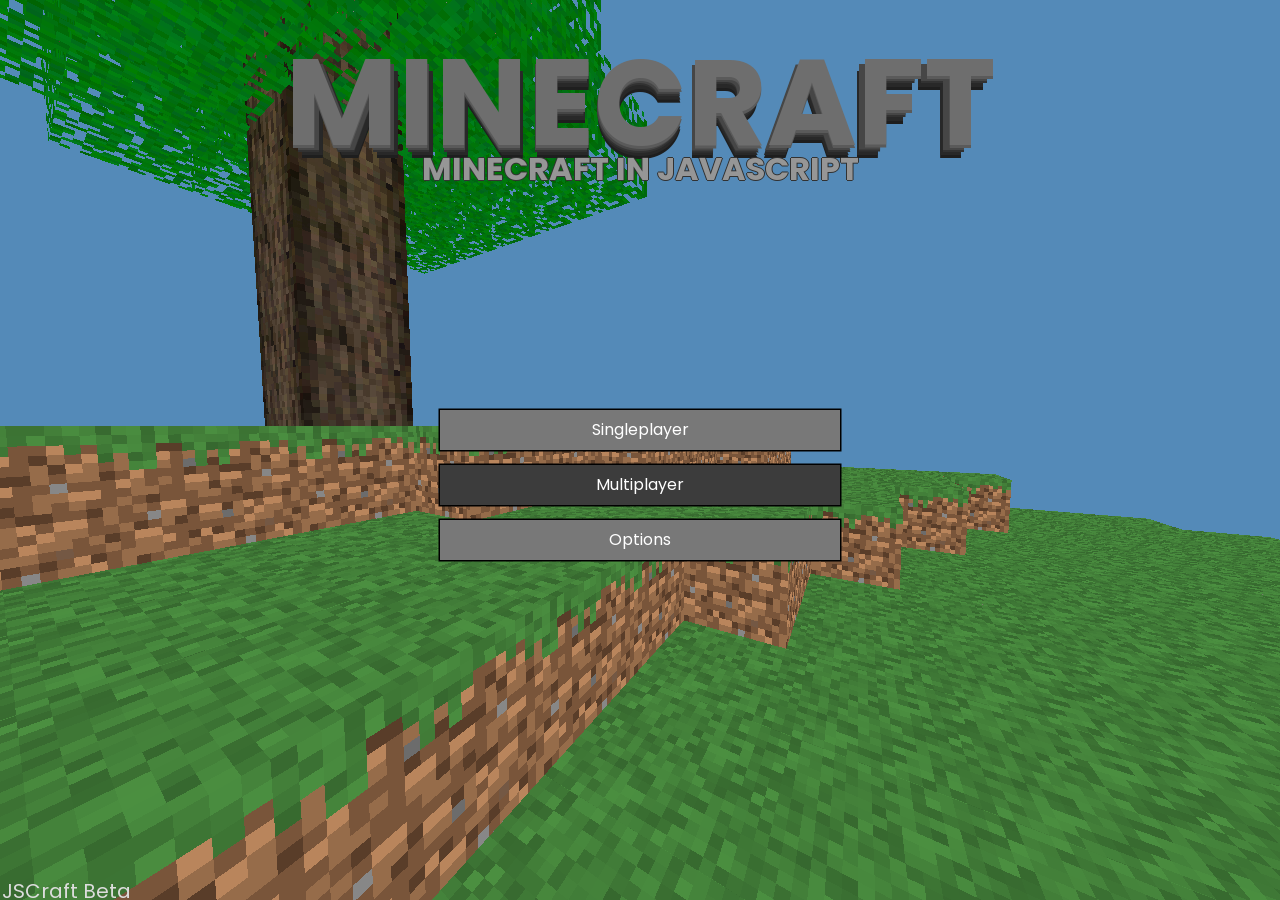
<file: Minecraft version 2.html>
<!DOCTYPE html>
<script async src="https://arc.io/widget.min.js#SXrvhKhG"></script>
<html>
	<head>
		<meta charset="utf-8">
		<title>Minecraft</title>
		<link rel="shortcut icon" type="image/ico" href="https://www.minecraft.net/etc.clientlibs/minecraft/clientlibs/main/resources/favicon.ico">
	</head>
	<style>
    @import url('https://fonts.googleapis.com/css2?family=Poppins:wght@500&display=swap');
		body {
			overflow: hidden; /* Hide scrollbars */
		}
		.world-select {
			width: 99vw;
			min-width: 300px;
			height: calc(100vh - 220px);
			position: absolute;
			bottom: 120px;
			overflow-y: auto;
			background-color: RGBA(0, 0, 0, 0.6);
			justify-content: center;
			margin: 0 auto;
		}
		.world {
			width: 250px;
			height: auto;
			border: 1px solid black;
			font-size: 18px;
			font-family: "Poppins", sans-serif;
			color: rgb(180, 180, 180);
			margin: 0 auto;
			margin-top: 15px;
			padding: 5px;
			cursor: pointer;
		}
		strong {
			color: white;
		}
		.selected {
			border: 3px solid white;
			padding: 3px;
		}
		input[type=text] {
			background-color: black;
			caret-color: white;
			border: 2px solid gray;
			color: white;
			font-size: 24px;
			padding-left: 12px;
		}
		input[type=text]:focus {
			border: 2px solid lightgray;
		}
		#boxcentertop {
			z-index: 1;
			width: 80vw;
			max-width: 400px;
			height: 50px;
			position: relative;
			top: 30px;
			display: block;
			margin: 0 auto;
		}
		.hidden {
			display: none !important;
		}
		#onhover {
			background-color: rgba(0, 0, 0, 0.9);
			color: rgb(200, 200, 200);
			font-family: 'Poppins', sans-serif;
			word-wrap: normal;
			width: auto;
			max-width: 400px;
			position: absolute;
			z-index: 1;
			padding: 10px;
			cursor: default;
		}
		#quota {
			display: block;
			position: absolute;
			width: 99vw;
			margin: 0 auto;
			bottom: 110px;
			z-index: 1;
			background-color: RGBA(0, 0, 0, 0.6);
			justify-content: center;
			text-align: center;
			color: white;
      font-family: 'Poppins', sans-serif;
		}
	</style>
	<body>
	<canvas id="overlay" tabindex="0" width="600" height="600" style="position: absolute; top: 0px; left: 0px"></canvas>
	<input type="text" id="savebox" class="hidden" spellcheck="false" style="position: absolute; top: 10px; left: 10px; z-index: 1;">
	<input type="text" id="boxcentertop" class="hidden" spellcheck="false">
	<div id="quota" class="hidden"></div>
	<div id="onhover" class="hidden"></div>
	<p id="savedirections" class="hidden" style="position: absolute; top: 40px; left: 10px; z-index: 1; background-color: rgba(255, 255, 255, 0.3);">
		JSCRAFT!
	</p>
	<div class="world-select hidden" id="worlds"></div>
	<p id="message" class="hidden" style="position: absolute; top: 10px; right: 10px; z-index: 1; text-align: right; background-color: rgba(255, 255, 255, 0.3);"></p>
	<script>
		
		var loadString = ""
	</script>
	<script type="x-shader/vertex" id="blockVertexShader">
		attribute vec3  aVertex;
		attribute vec2  aTexture;
		attribute float aShadow;
		varying vec2  vTexture;
		varying float vShadow;
		varying float vFog;
		uniform mat4 uView;
		uniform float uDist;
		uniform vec3 uPos;

		void main(void) {
			vTexture = aTexture;
			vShadow = aShadow > 0.0 ? aShadow : 1.0;
			gl_Position = uView * vec4( aVertex, 1.0);

			float range = max(uDist / 5.0, 8.0);
			vFog = clamp((length(uPos.xz - aVertex.xz) - uDist + range) / range, 0.0, 1.0);
		}
	</script>
	<script type="x-shader/fragment" id="blockFragmentShader">
		#ifdef GL_FRAGMENT_PRECISION_HIGH
			precision highp float;
		#else
			precision mediump float;
		#endif

		uniform sampler2D uSampler;
		varying float vShadow;
		varying vec2 vTexture;
		varying float vFog;

		vec4 fog(vec4 color) {
			color.r += (0.33 - color.r) * vFog;
			color.g += (0.54 - color.g) * vFog;
			color.b += (0.72 - color.b) * vFog;
			return color;
		}

		void main(void){
			vec4 color = texture2D(uSampler, vTexture);
			gl_FragColor = fog(vec4(color.rgb * vShadow, color.a));
			if (gl_FragColor.a == 0.0) discard;
		}
	</script>
	<script type="x-shader/vertex" id="2dVertexShader">
		attribute vec2 aVertex;
		attribute vec2 aTexture;
		attribute float aShadow;
		varying vec2 vTexture;
		varying float vShadow;

		void main(void) {
			vTexture = aTexture;
			vShadow = aShadow;
			gl_Position = vec4(aVertex, 0.5, 1.0);
		}
	</script>
	<script type="x-shader/fragment" id="2dFragmentShader">
		#ifdef GL_FRAGMENT_PRECISION_HIGH
			precision highp float;
		#else
			precision mediump float;
		#endif

		uniform sampler2D uSampler;
		varying vec2 vTexture;
		varying float vShadow;

		void main(void) {
			vec4 color = texture2D(uSampler, vTexture);
			gl_FragColor = vec4(color.rgb * vShadow, color.a);
			if (gl_FragColor.a == 0.0) discard;
		}
	</script>
	<script type="application/javascript">
window.canvas = document.getElementById("overlay")
window.ctx = canvas.getContext("2d")
window.savebox = document.getElementById("savebox")
window.boxCenterTop = document.getElementById("boxcentertop")
window.saveDirections = document.getElementById("savedirections")
window.message = document.getElementById("message")
window.worlds = document.getElementById("worlds")
window.quota = document.getElementById("quota")
var hoverbox = document.getElementById("onhover")
ctx.canvas.width  = window.innerWidth
ctx.canvas.height = window.innerHeight


var MathGlob = Math
function MineKhan() {
	let Math = MathGlob
	let setPixel, getPixels
	let textures = {
		grassTop: function(n) {
			let r = 0, g = 0, b = 0, d = 0
			for (let x = 0; x < 16; x++) {
				for (let y = 0; y < 16; y++) {
					d = Math.random() * 0.25 + 0.65
					r = 0x54 * d
					g = 0xa0 * d
					b = 0x48 * d
					setPixel(n, x, y, r, g, b)
				}
			}
		},
		grassSide: function(n) {
			let r = 0, g = 0, b = 0, d = 0
			let pix = getPixels("[base64]")
			for (let i = 0; i < pix.length; i += 4) {
				setPixel(n, i >> 2 & 15, i >> 6, pix[i], pix[i+1], pix[i+2], pix[i+3])
			}
			for (let x = 0; x < 16; x++) {
				let m = Math.random() * 4 + 1
				for (let y = 0; y < m; y++) {
					d = Math.random() * 0.25 + 0.65
					r = 0x54 * d
					g = 0xa0 * d
					b = 0x48 * d
					setPixel(n, x, y, r, g, b)
				}
			}
		},
		leaves: function(n) {
			let r = 0, g = 0, b = 0, a = 0
			for (let x = 0; x < 16; x++) {
				for (let y = 0; y < 16; y++) {
					r = 0
					g = Math.floor(Math.random() * 30 + 100)
					b = Math.floor(Math.random() * 30)
					if (Math.random() < 0.35) {
						a = 0
					} else {
						a = 255
					}
					setPixel(n, x, y, r, g, b, a)
				}
			}
		},
		oakPlanks: function(n) {
			let r = 0
			for (let y = 0; y < 16; y++) {
				let a = (y & 3) === 3 ? 0.7 : 1
				for (let x = 0; x < 16; x++) {
					let mid = x === 8 && (y & 7) > 3 && a === 1 ? 0.85 : 1
					let rit = x === 15 && (y & 7) < 3 && a === 1 ? 0.85 : 1
					r = (Math.random() * 0.1 + 0.9) * a * mid * rit
					setPixel(n, x, y, 190 * r, 154 * r, 96 * r)
				}
			}
		},
		hitbox: function(n) {
			for (let x = 0; x < 16; x++) {
				for (let y = 0; y < 16; y++) {
					setPixel(n, x, y, 255, 255, 0, 255)
				}
			}
		},
		dirt: "[base64]",
		stone: "[base64]",
		logSide: "[base64]",
		logTop: "[base64]",
		bedrock: "[base64]",
		glass: "[base64]",
		cobblestone: "[base64]",
		mossyCobble: "[base64]",
		stoneBricks: "[base64]",
		mossyStoneBricks: "[base64]",
		bricks: "[base64]",
		coalOre: "[base64]",
		ironOre: "[base64]",
		goldOre: "[base64]",
		diamondOre: "[base64]",
		redstoneOre: "[base64]",
		lapisOre: "[base64]",
		emeraldOre: "[base64]",
		coalBlock: "[base64]",
		ironBlock: "[base64]",
		goldBlock: "[base64]",
		diamondBlock: "[base64]",
		redstoneBlock: "[base64]",
		lapisBlock: "[base64]",
		emeraldBlock: "[base64]",
		tntTop: "[base64]",
		tntSides: "[base64]",
		tntBottom: "[base64]",
		acaciaLogSide: "[base64]",
		acaciaLogTop: "[base64]",
		acaciaPlanks: "[base64]",
		birchLogSide: "[base64]",
		birchLogTop: "[base64]",
		birchPlanks: "[base64]",
		darkOakLogSide: "[base64]",
		darkOakLogTop: "[base64]",
		darkOakPlanks: "[base64]",
		jungleLogSide: "[base64]",
		jungleLogTop: "[base64]",
		junglePlanks: "[base64]",
		spruceLogSide: "[base64]",
		spruceLogTop: "[base64]",
		sprucePlanks: "[base64]",
		sand: "[base64]",
		gravel: "[base64]",
		blackConcrete: "[base64]",
		blackWool: "[base64]",
		blueConcrete: "[base64]",
		blueWool: "[base64]",
		brownConcrete: "[base64]",
		brownWool: "[base64]",
		cyanConcrete: "[base64]",
		cyanWool: "[base64]",
		grayConcrete: "[base64]",
		grayWool: "[base64]",
		greenConcrete: "[base64]",
		greenWool: "[base64]",
		lightBlueConcrete: "[base64]",
		lightBlueWool: "[base64]",
		lightGrayConcrete: "[base64]",
		lightGrayWool: "[base64]",
		limeConcrete: "[base64]",
		limeWool: "[base64]",
		magentaConcrete: "[base64]",
		magentaWool: "[base64]",
		orangeConcrete: "[base64]",
		orangeWool: "[base64]",
		pinkConcrete: "[base64]",
		pinkWool: "[base64]",
		purpleConcrete: "[base64]",
		purpleWool: "[base64]",
		redConcrete: "[base64]",
		redWool: "[base64]",
		whiteConcrete: "[base64]",
		whiteWool: "[base64]",
		yellowConcrete: "[base64]",
		yellowWool: "[base64]",
		bookshelf: "[base64]",
		netherBricks: "[base64]",
		redNetherBricks: "[base64]",
		netherQuartzOre: "[base64]",
		netherrack: "[base64]",
		netherWartBlock: "[base64]",
		quartzBlockBottom: "[base64]",
		quartzBlockSide: "[base64]",
		quartzBlockTop: "[base64]",
		quartzPillar: "[base64]",
		quartzPillarTop: "[base64]",
		chiseledQuartzBlock: "[base64]",
		chiseledQuartzBlockTop: "[base64]",
		chiseledStoneBricks: "[base64]",
		smoothStone: "[base64]",
		soulSand: "[base64]",
		glowstone: "[base64]",
		andesite: "[base64]",
		diorite: "[base64]",
		granite: "[base64]",
		polishedAndesite: "[base64]",
		polishedDiorite: "[base64]",
		polishedGranite: "[base64]",
    sandStoneSide: "[base64]",
    sandStoneTop: "[base64]",
    smoothSandStoneSide: "[base64]",
    smoothSandStoneTop: "[base64]",
    chiseledSandStoneSide: "[base64]",
    chiseledSandStoneTop: "[base64]",
    ironBarsSide: "[base64]",
    ironBarsTop: "[base64]",
    waterBlock: "[base64]",
    altLeavesSide: "[base64]",
    altLeavesTop: "[base64]",
    oakDoorTip: "[base64]",
    oakDoorBittim: "[base64]",
    justLeaves: "[base64]",
    oakDoorBittimboi: "[base64]",
    dispenserBlick: "[base64]",
    iceBlick: "[base64]",
    cobwebBlick: "[base64]",
    crackedStoneBrick: "[base64]",
    grassLeavesSide: "[base64]",
    grassLeavesTop: "[base64]",
    blackStainedGlass: "[base64]",
    whiteTerracotta: "[base64]",
    sidewaysPillar: "[base64]",
    
    
	}

	let blockData = [
		{
			name: "air",
			id: 0,
			textures: [],
			transparent: true,
			shadow: false,
		},
		{
			name: "grass",
			textures: ["grassTop", "grassSide"],
		},
		{ name: "dirt" },
		{ name: "stone" },
		{ name: "bedrock" },
		{ name: "sand" },
		{ name: "gravel" },
		{
			name: "leaves",
			transparent: true,
		},
		{
			name: "glass",
			transparent: true,
			shadow: false,
		},
		{ name: "cobblestone" },
		{ name: "mossyCobble" },
		{ name: "stoneBricks" },
		{ name: "mossyStoneBricks" },
		{ name: "bricks" },
		{ name: "coalOre" },
		{ name: "ironOre" },
		{ name: "goldOre" },
		{ name: "diamondOre" },
		{ name: "redstoneOre" },
		{ name: "lapisOre" },
		{ name: "emeraldOre" },
		{ name: "coalBlock" },
		{ name: "ironBlock" },
		{ name: "goldBlock" },
		{ name: "diamondBlock" },
		{ name: "redstoneBlock" },
		{ name: "lapisBlock" },
		{ name: "emeraldBlock" },
		{ name: "oakPlanks" },
		{
			name: "oakLog",
			textures: [ "logTop", "logSide" ],
		},
		{ name: "acaciaPlanks" },
		{
			name: "acaciaLog",
			textures: [ "acaciaLogTop", "acaciaLogSide" ],
		},
		{ name: "birchPlanks" },
		{
			name: "birchLog",
			textures: [ "birchLogTop", "birchLogSide" ],
		},
		{ name: "darkOakPlanks" },
		{
			name: "darkOakLog",
			textures: [ "darkOakLogTop", "darkOakLogSide" ],
		},
		{ name: "junglePlanks" },
		{
			name: "jungleLog",
			textures: [ "jungleLogTop", "jungleLogSide" ],
		},
		{ name: "sprucePlanks" },
		{
			name: "spruceLog",
			textures: [ "spruceLogTop", "spruceLogSide" ],
		},
		{ name: "whiteWool" },
		{ name: "orangeWool" },
		{ name: "magentaWool" },
		{ name: "lightBlueWool" },
		{ name: "yellowWool" },
		{ name: "limeWool" },
		{ name: "pinkWool" },
		{ name: "grayWool" },
		{ name: "lightGrayWool" },
		{ name: "cyanWool" },
		{ name: "purpleWool" },
		{ name: "blueWool" },
		{ name: "brownWool" },
		{ name: "greenWool" },
		{ name: "redWool" },
		{ name: "blackWool" },
		{ name: "whiteConcrete" },
		{ name: "orangeConcrete" },
		{ name: "magentaConcrete" },
		{ name: "lightBlueConcrete" },
		{ name: "yellowConcrete" },
		{ name: "limeConcrete" },
		{ name: "pinkConcrete" },
		{ name: "grayConcrete" },
		{ name: "lightGrayConcrete" },
		{ name: "cyanConcrete" },
		{ name: "purpleConcrete" },
		{ name: "blueConcrete" },
		{ name: "brownConcrete" },
		{ name: "greenConcrete" },
		{ name: "redConcrete" },
		{ name: "blackConcrete" },
		{
			name: "bookshelf",
			textures: [ "oakPlanks", "bookshelf" ]
		},
		{ name: "netherrack" },
		{ name: "soulSand" },
		{ name: "glowstone" },
		{ name: "netherWartBlock" },
		{ name: "netherBricks" },
		{ name: "redNetherBricks" },
		{ name: "netherQuartzOre" },
		{
			name: "quartzBlock",
			textures: ["quartzBlockBottom", "quartzBlockTop", "quartzBlockSide"]
		},
		{
			name: "quartzPillar",
			textures: ["quartzPillarTop", "quartzPillar"]
		},
		{
			name: "chiseledQuartzBlock",
			textures: ["chiseledQuartzBlock", "chiseledQuartzBlockTop"]
		},
		{ name: "chiseledStoneBricks" },
		{ name: "smoothStone" },
		{ name: "andesite" },
		{ name: "polishedAndesite" },
		{ name: "diorite" },
		{ name: "polishedDiorite" },
		{ name: "granite" },
		{ name: "polishedGranite" },
    { name: "sandStone",
      textures: ["sandStoneTop", "sandStoneSide"],
    },
    { name: "smoothSandStone",
      textures: ["smoothSandStoneTop", "smoothSandStoneSide"],
    },
    { name: "chiseledSandStone",
      textures: ["chiseledSandStoneTop", "chiseledSandStoneSide"],
    },
    { name: "ironBars",
      textures: [ "ironBarsTop", "ironBarsSide" ],
      transparent: true,
	  shadow: false,
    },
    { name: "waterBlock",
      transparent: true,
	  shadow: false,
    },
    { name: "altLeaves",
      textures: [ "altLeavesTop", "altLeavesSide" ],
    },
    { name: "oakDoorTip" },
    { name: "oakDoorBittim" },
	{ name: "justLeaves" },
	{ name: "oakDoorBittimboi" },
	{ name: "dispenserBlick" },
	{ name: "iceBlick",
	  transparent: true,
	  shadows: false,
	},
	{ name: "cobwebBlick",
	  transparent: true,
	  shadows: false,
	},
	{ name: "crackedStoneBrick" },
	{ name: "grassLeaves",
	  textures: [ "grassLeavesTop", "grassLeavesSide" ],
	  transparent: true,
	  shadows: false,
	},
	{ name: "blackStainedGlass",
	  transparent: true,
	  shadows: false,
	},
	{ name: "whiteTerracotta" },
	{ name: "sidewaysPillar" },
		
		
	]
	const BLOCK_COUNT = blockData.length;

	
	(function() {
		for (let i = 1; i < BLOCK_COUNT; i++) {
			let data = blockData[i]
			data.id = i

			if (!data.textures) {
				data.textures = [ data.name, data.name, data.name, data.name, data.name, data.name ]
			} else if (typeof data.textures === "string") {
				let texture = data.textures
				data.textures = [ texture, texture, texture, texture, texture, texture ]
			} else if (data.textures.length === 3) {
				data.textures[3] = data.textures[2]
				data.textures[4] = data.textures[2]
				data.textures[5] = data.textures[2]
			} else if (data.textures.length === 2) {
			
				data.textures[2] = data.textures[1]
				data.textures[3] = data.textures[2]
				data.textures[4] = data.textures[2]
				data.textures[5] = data.textures[2]
				data.textures[1] = data.textures[0]
			}

			data.transparent = data.transparent || false
			data.shadow = data.shadow !== undefined ? data.shadow : true
		}
	})()

	let win = window.parent
	let doc = document
	let console = win.console
	let world

	let seedHash
	let hash = (function() {
		let seed = Math.random() * 2100000000 | 0
		let PRIME32_2 = 1883677709
		let PRIME32_3 = 2034071983
		let PRIME32_4 = 668265263
		let PRIME32_5 = 374761393

		seedHash = function(s) {
			seed = s | 0
		}

		return function(x, y) {
			let h32 = 0

			h32 = seed + PRIME32_5 | 0
			h32 += 8

			h32 += Math.imul(x, PRIME32_3)
			h32 = Math.imul(h32 << 17 | h32 >> 32 - 17, PRIME32_4)
			h32 += Math.imul(y, PRIME32_3)
			h32 = Math.imul(h32 << 17 | h32 >> 32 - 17, PRIME32_4)

			h32 ^= h32 >> 15
			h32 *= PRIME32_2
			h32 ^= h32 >> 13
			h32 *= PRIME32_3
			h32 ^= h32 >> 16

			return h32 / 2147483647
		}
	})()
	let worldSeed

	
	let currentRandom = null
	function Marsaglia(i1, i2) {
	
		let z = (i1 | 0) || 362436069, w = i2 || hash(521288629, z) * 2147483647 | 0

		let nextInt = function() {
			z=36969*(z&65535)+(z>>>16) & 0xFFFFFFFF
			w=18000*(w&65535)+(w>>>16) & 0xFFFFFFFF
			return ((z&0xFFFF)<<16 | w&0xFFFF) & 0xFFFFFFFF
		}

		this.nextDouble = function() {
			let i = nextInt() / 4294967296
			return i < 0 ? 1 + i : i
		}
		this.nextInt = nextInt
	}
	let randomSeed = function(seed) {
		currentRandom = (new Marsaglia(seed)).nextDouble
	}
	let random = function(min, max) {
		if (!max) {
			if (min) {
				max = min
				min = 0
			} else {
				min = 0
				max = 1
			}
		}
		return currentRandom() * (max - min) + min
	}
	let noiseProfile = { generator: undefined, octaves: 4, fallout: 0.5, seed: undefined }
	function PerlinNoise(seed) {
		let rnd = seed !== undefined ? new Marsaglia(seed) : Marsaglia.createRandomized()
		let i, j
		
		let perm = new Uint8Array(512)
		for(i=0;i<256;++i) {
			perm[i] = i
		}
		for(i=0;i<256;++i) {
			let t = perm[j = rnd.nextInt() & 0xFF]; perm[j] = perm[i]; perm[i] = t
		}
		
		for(i=0;i<256;++i) {
			perm[i + 256] = perm[i]
		}

		function grad3d(i,x,y,z) {
			let h = i & 15; 
			let u = h<8 ? x : y,
				v = h<4 ? y : h===12||h===14 ? x : z
			return ((h&1) === 0 ? u : -u) + ((h&2) === 0 ? v : -v)
		}

		function grad2d(i,x,y) {
			let v = (i & 1) === 0 ? x : y
			return (i&2) === 0 ? -v : v
		}

		function grad1d(i,x) {
			return (i&1) === 0 ? -x : x
		}

		function lerp(t,a,b) {
			return a + t * (b - a)
		}

		this.noise3d = function(x, y, z) {
			let X = Math.floor(x) & 255, Y = Math.floor(y) & 255, Z = Math.floor(z) & 255
			x -= Math.floor(x); y -= Math.floor(y); z -= Math.floor(z)
			let fx = (3-2*x)*x*x, fy = (3-2*y)*y*y, fz = (3-2*z)*z*z
			let p0 = perm[X]+Y, p00 = perm[p0] + Z, p01 = perm[p0 + 1] + Z,
				p1 = perm[X + 1] + Y, p10 = perm[p1] + Z, p11 = perm[p1 + 1] + Z
			return lerp(fz,
				lerp(fy, lerp(fx, grad3d(perm[p00], x, y, z), grad3d(perm[p10], x-1, y, z)),
					lerp(fx, grad3d(perm[p01], x, y-1, z), grad3d(perm[p11], x-1, y-1,z))),
				lerp(fy, lerp(fx, grad3d(perm[p00 + 1], x, y, z-1), grad3d(perm[p10 + 1], x-1, y, z-1)),
					lerp(fx, grad3d(perm[p01 + 1], x, y-1, z-1), grad3d(perm[p11 + 1], x-1, y-1,z-1))))
		}

		this.noise2d = function(x, y) {
			let X = Math.floor(x)&255, Y = Math.floor(y)&255
			x -= Math.floor(x); y -= Math.floor(y)
			let fx = (3-2*x)*x*x, fy = (3-2*y)*y*y
			let p0 = perm[X]+Y, p1 = perm[X + 1] + Y
			return lerp(fy,
				lerp(fx, grad2d(perm[p0], x, y), grad2d(perm[p1], x-1, y)),
				lerp(fx, grad2d(perm[p0 + 1], x, y-1), grad2d(perm[p1 + 1], x-1, y-1)))
		}

		this.noise1d = function(x) {
			let X = Math.floor(x)&255
			x -= Math.floor(x)
			let fx = (3-2*x)*x*x
			return lerp(fx, grad1d(perm[X], x), grad1d(perm[X+1], x-1))
		}
	}
	let noiseSeed = function(seed) {
		noiseProfile.seed = seed
		noiseProfile.generator = new PerlinNoise(noiseProfile.seed)
	}
	let noise = function(x, y, z) {
		let generator = noiseProfile.generator
		let effect = 1, k = 1, sum = 0
		for(let i = 0; i < noiseProfile.octaves; ++i) {
			effect *= noiseProfile.fallout
			switch (arguments.length) {
				case 1:
					sum += effect * (1 + generator.noise1d(k*x))/2; break
				case 2:
					sum += effect * (1 + generator.noise2d(k*x, k*y))/2; break
				case 3:
					sum += effect * (1 + generator.noise3d(k*x, k*y, k*z))/2; break
			}
			k *= 2
		}
		return sum
	}

	let caveNoise
	
	function openSimplexNoise(clientSeed) {
		const SQ4 = 2
		const toNums = function(s) { return s.split(",").map(function(s) { return new Uint8Array(s.split("").map(function(v) { return Number(v) })) }) }
		const decode = function(m, r, s) { return new Int8Array(s.split("").map(function(v) { return parseInt(v, r) + m })) }
		const toNumsB32 = function(s) { return s.split(",").map(function(s) { return parseInt(s, 32) }) }
		const NORM_3D = 1.0 / 206.0
		const SQUISH_3D = 1 / 3
		const STRETCH_3D = -1 / 6
		var base3D = toNums("0000110010101001,2110210120113111,110010101001211021012011")
		const gradients3D = decode(-11, 23, "0ff7mf7fmmfffmfffm07f70f77mm7ff0ff7m0f77m77f0mf7fm7ff0077707770m77f07f70")
		var lookupPairs3D = function() { return new Uint16Array(toNumsB32("0,2,1,1,2,2,5,1,6,0,7,0,10,2,12,2,41,1,45,1,50,5,51,5,g6,0,g7,0,h2,4,h6,4,k5,3,k7,3,l0,5,l1,5,l2,4,l5,3,l6,4,l7,3,l8,d,l9,d,la,c,ld,e,le,c,lf,e,m8,k,ma,i,p9,l,pd,n,q8,k,q9,l,15e,j,15f,m,16a,i,16e,j,19d,n,19f,m,1a8,f,1a9,h,1aa,f,1ad,h,1ae,g,1af,g,1ag,b,1ah,a,1ai,b,1al,a,1am,9,1an,9,1bg,b,1bi,b,1eh,a,1el,a,1fg,8,1fh,8,1qm,9,1qn,9,1ri,7,1rm,7,1ul,6,1un,6,1vg,8,1vh,8,1vi,7,1vl,6,1vm,7,1vn,6")) }
		var p3D = decode(-1, 5, "[base64]")
		const setOf = function(count) { var a = [],i = 0; while (i < count) { a.push(i++) } return a }
		const doFor = function(count, cb) { var i = 0; while (i < count && cb(i++) !== true) {} }

		function shuffleSeed(seed,count){
			seed = seed * 1664525 + 1013904223 | 0
			count -= 1
			return count > 0 ? shuffleSeed(seed, count) : seed
		}
		const types = {
			_3D : {
				base : base3D,
				squish : SQUISH_3D,
				dimensions : 3,
				pD : p3D,
				lookup : lookupPairs3D,
			}
		}

		function createContribution(type, baseSet, index) {
			var i = 0
			const multiplier = baseSet[index ++]
			const c = { next : undefined }
			while(i < type.dimensions) {
				const axis = ("xyzw")[i]
				c[axis + "sb"] = baseSet[index + i]
				c["d" + axis] = - baseSet[index + i++] - multiplier * type.squish
			}
			return c
		}

		function createLookupPairs(lookupArray, contributions){
			var i
			const a = lookupArray()
			const res = new Map()
			for (i = 0; i < a.length; i += 2) { res.set(a[i], contributions[a[i + 1]]); }
			return res
		}

		function createContributionArray(type) {
			const conts = []
			const d = type.dimensions
			const baseStep = d * d
			var k, i = 0
			while (i < type.pD.length) {
				const baseSet = type.base[type.pD[i]]
				let previous, current
				k = 0
				do {
					current = createContribution(type, baseSet, k)
					if (!previous) { conts[i / baseStep] = current; }
					else { previous.next = current; }
					previous = current
					k += d + 1
				} while(k < baseSet.length)

				current.next = createContribution(type, type.pD, i + 1)
				if (d >= 3) { current.next.next = createContribution(type, type.pD, i + d + 2) }
				if (d === 4) { current.next.next.next = createContribution(type, type.pD, i + 11) }
				i += baseStep
			}
			const result = [conts, createLookupPairs(type.lookup, conts)]
			type.base = undefined
			type.lookup = undefined
			return result
		}

		let temp = createContributionArray(types._3D)
		const contributions3D = temp[0], lookup3D = temp[1]
		const perm = new Uint8Array(256)
		const perm3D = new Uint8Array(256)
		const source = new Uint8Array(setOf(256))
		var seed = shuffleSeed(clientSeed, 3)
		doFor(256, function(i) {
			i = 255 - i
			seed = shuffleSeed(seed, 1)
			var r = (seed + 31) % (i + 1)
			r += r < 0 ? i + 1 : 0
			perm[i] = source[r]
			perm3D[i] = (perm[i] % 24) * 3
			source[r] = source[i]
		})
		base3D = undefined
		lookupPairs3D = undefined
		p3D = undefined

		return function(x, y, z) {
			const pD = perm3D
			const p = perm
			const g = gradients3D
			const stretchOffset = (x + y + z) * STRETCH_3D
			const xs = x + stretchOffset, ys = y + stretchOffset, zs = z + stretchOffset
			const xsb = Math.floor(xs), ysb = Math.floor(ys), zsb = Math.floor(zs)
			const squishOffset	= (xsb + ysb + zsb) * SQUISH_3D
			const dx0 = x - (xsb + squishOffset), dy0 = y - (ysb + squishOffset), dz0 = z - (zsb + squishOffset)
			const xins = xs - xsb, yins = ys - ysb, zins = zs - zsb
			const inSum = xins + yins + zins
			var c = lookup3D.get(
				(yins - zins + 1) |
				((xins - yins + 1) << 1) |
				((xins - zins + 1) << 2) |
				(inSum << 3) |
				((inSum + zins) << 5) |
				((inSum + yins) << 7) |
				((inSum + xins) << 9)
			)
			var i, value = 0
			while (c !== undefined) {
				const dx = dx0 + c.dx, dy = dy0 + c.dy, dz = dz0 + c.dz
				let attn = 2 - dx * dx - dy * dy - dz * dz
				if (attn > 0) {
					i = pD[(((p[(xsb + c.xsb) & 0xFF] + (ysb + c.ysb)) & 0xFF) + (zsb + c.zsb)) & 0xFF]
					attn *= attn
					value += attn * attn * (g[i++] * dx + g[i++] * dy + g[i] * dz)
				}
				c = c.next
			}
			return value * NORM_3D + 0.5
		}
	}

	let PVector = function(x, y, z) {
		this.x = x
		this.y = y
		this.z = z
		this.set = function(x, y, z) {
			if (y === undefined) {
				this.x = x.x
				this.y = x.y
				this.z = x.z
			} else {
				this.x = x
				this.y = y
				this.z = z
			}
		}
		this.normalize = function() {
			let mag = Math.sqrt(this.x * this.x + this.y * this.y + this.z * this.z)
			this.x /= mag
			this.y /= mag
			this.z /= mag
		}
		this.add = function(v) {
			this.x += v.x
			this.y += v.y
			this.z += v.z
		}
		this.mult = function(m) {
			this.x *= m
			this.y *= m
			this.z *= m
		}
	}
	let fill = function(r, g, b) {
		if (g === undefined) {
			g = r
			b = r
		}
		ctx.fillStyle = "rgb(" + r + ", " + g + ", " + b + ")"
	}
	let stroke = function(r, g, b) {
		if (g === undefined) {
			g = r
			b = r
		}
		ctx.strokeStyle = "rgb(" + r + ", " + g + ", " + b + ")"
	}
	let line = function(x1, y1, x2, y2) {
		ctx.moveTo(x1, y1)
		ctx.lineTo(x2, y2)
	}
	function text(txt, x, y, h) {
		h = h || 0

		let lines = txt.split("\n")
		for (let i = 0; i < lines.length; i++) {
			ctx.fillText(lines[i], x, y + h * i)
		}
	}
	function textSize(size) {
		ctx.font = size + 'px Poppins' // VT323
	}
	let strokeWeight = function(num) {
		ctx.lineWidth = num
	}
	const ARROW = "arrow"
	const HAND = "pointer"
	const CROSS = "crosshair"
	let cursor = function(type) {
		canvas.style.cursor = type
	}
	randomSeed(Math.random() * 10000000 | 0)

	async function createDatabase() {
		return await new Promise(async (resolve, reject) => {
			let request = window.indexedDB.open("MineKhan", 1)

			request.onupgradeneeded = function(event) {
				let DB = event.target.result
				
				let store = DB.createObjectStore("worlds", { keyPath: "id" })
				store.createIndex("id", "id", { unique: true })
				store.createIndex("data", "data", { unique: false })
			}

			request.onsuccess = function(e) {
				resolve(request.result)
			}

			request.onerror = function(e) {
				console.error(e)
				reject(e)
			}
		})
	}
	async function loadFromDB(id) {
		return await new Promise(async (resolve, reject) => {
			let db = await createDatabase()
			let trans = db.transaction("worlds", "readwrite")
			let store = trans.objectStore("worlds")
			let req = id ? store.get(id) : store.getAll()
			req.onsuccess = function(e) {
				resolve(req.result)
				db.close()
			}
			req.onerror = function(e) { 
				resolve(null)
				db.close()
			}
		})
	}
	async function saveToDB(id, data) {
		return new Promise(async (resolve, reject) => {
			let db = await createDatabase()
			let trans = db.transaction("worlds", "readwrite")
			let store = trans.objectStore("worlds")
			let req = store.put({ id: id, data: data })
			req.onsuccess = function() {
				resolve(req.result)
			}
			req.onerror = function(e) {
				reject(e)
			}
		})
	}
	async function deleteFromDB(id) {
		return new Promise(async (resolve, reject) => {
			let db = await createDatabase()
			let trans = db.transaction("worlds", "readwrite")
			let store = trans.objectStore("worlds")
			let req = store.delete(id)
			req.onsuccess = function() {
				resolve(req.result)
			}
			req.onerror = function(e) {
				reject(e)
			}
		})
	}

	function save() {
		saveToDB(world.id, {
			id: world.id,
			edited: Date.now(),
			name: world.name,
			version: version,
			code: world.getSaveString()
		}).then(() => world.edited = Date.now()).catch(e => console.error(e))
	}

	
	win.saveToDB = saveToDB
	win.loadFromDB = loadFromDB
	win.createDatabase = createDatabase
	win.deleteFromDB = deleteFromDB

	//globals
	//{
	let version = "Beta"
	let reach = 500 
	let sky = [0.33, 0.54, 0.72] 
	let superflat = false
	let trees = true
	let caves = true

	let blockIds = {}
	blockData.forEach(block => blockIds[block.name] = block.id)
	win.blockData = blockData
	win.blockIds = blockIds

	let currentFov

	
	let settings = {
		renderDistance: 10,
		fov: 70, 
		mouseSense: 100 
	}
	let locked = true
	let generatedChunks
	let mouseX, mouseY, mouseDown
	let width = window.innerWidth
	let height = window.innerHeight

	if (height === 400) alert("Canvas is too small. Click the \"Settings\" button to the left of the \"Vote Up\" button under the editor and change the height to 600.")

	let generator = {
		height: 80, 
		smooth: 0.01, 
		extra: 30, 
		caveSize: 1000.00 
	}
	let maxHeight = 255
	let blockOutlines = false
	let blockFill = true
	let updateHUD = true
	const CUBE     = 0
	const SLAB     = 0x100 // 9th bit
	const STAIR    = 0x200 // 10th bit
	const FLIP     = 0x400 // 11th bit
	const NORTH    = 0 // 12th and 13th bits for the 4 directions
	const SOUTH    = 0x800
	const EAST     = 0x1000
	const WEST     = 0x1800
	const ROTATION = 0x1800 
	let blockMode  = CUBE
	let tex
	let textureMap
	let dirtBuffer
	let dirtTexture
	let textureCoords
	let texCoordsBuffers
	let mainbg, dirtbg // Background images
	let bigArray = win.bigArray || new Float32Array(600000)
	win.bigArray = bigArray

	// Callback functions for all the screens; will define them further down the page
	let drawScreens = {
		"main menu": () => {},
		"options": () => {},
		"play": () => {},
		"pause": () => {},
		"creation menu": () => {},
		"inventory": () => {},
		"multiplayer menu": () => {},
		"comingsoon menu": () => {},
		"loadsave menu": () => {},
	}
	let html = {
		pause: {
			enter: [window.message],
			exit: [window.savebox, window.saveDirections, window.message]
		},
		"loadsave menu": {
			enter: [window.worlds, window.boxCenterTop, window.quota],
			exit: [window.worlds, window.boxCenterTop, window.quota],
			onenter: () => {
				window.boxCenterTop.placeholder = "Enter Save String (Optional)"
				if (navigator && navigator.storage && navigator.storage.estimate) {
					navigator.storage.estimate().then(data => {
						window.quota.innerText = `${data.usage.toLocaleString()} / ${data.quota.toLocaleString()} bytes (${(100 * data.usage / data.quota).toLocaleString(undefined, { maximumSignificantDigits: 2 })}%) of your quota used`
					}).catch(console.error)
				}
				window.boxCenterTop.onmousedown = e => {
					let elem = document.getElementsByClassName("selected")
					if (elem && elem[0]) {
						elem[0].classList.remove("selected")
					}
					selectedWorld = 0
					Button.draw()
				}
			},
			onexit: () => {
				window.boxCenterTop.onmousedown = null
			}
		},
		"creation menu": {
			enter: [window.boxCenterTop],
			exit: [window.boxCenterTop],
			onenter: () => {
				window.boxCenterTop.placeholder = "Enter World Name"
				window.boxCenterTop.value = ""
			}
		},
		loading: {
			onenter: startLoad
		},
		editworld: {
			enter: [window.boxCenterTop],
			exit: [window.boxCenterTop],
			onenter: () => {
				window.boxCenterTop.placeholder = "Enter World Name"
				window.boxCenterTop.value = ""
			}
		}
	}

	let screen = "main menu"
	let previousScreen = screen
	function changeScene(newScene) {
		if (screen === "options") {
			saveToDB("settings", settings).catch(e => console.error(e))
		}

		if (html[screen] && html[screen].exit) {
			for (let element of html[screen].exit) {
				element.classList.add("hidden")
			}
		}

		if (html[newScene] && html[newScene].enter) {
			for (let element of html[newScene].enter) {
				element.classList.remove("hidden")
			}
		}

		if (html[newScene] && html[newScene].onenter) {
			html[newScene].onenter()
		}
		if (html[screen] && html[screen].onexit) {
			html[screen].onexit()
		}

		previousScreen = screen
		screen = newScene
		mouseDown = false
		drawScreens[screen]()
		Button.draw()
		Slider.draw()
	}
	let hitBox = {}
	let holding = 0
	let Key = {}
	let modelView = win.modelView || new Float32Array(16)
	win.modelView = modelView
	let glCache
	let worlds, selectedWorld = 0
	let freezeFrame = 0
	let p
	let vec1 = new PVector(), vec2 = new PVector(), vec3 = new PVector()
	let move = {
		x: 0,
		y: 0,
		z: 0,
		ang: Math.sqrt(0.5),
	}
	let p2 = {
		x: 0,
		y: 0,
		z: 0,
	}
	let place
	let inventory = {
		hotbar: [ 1, 2, 3, 4, 5, 6, 7, 8, 9 ],
		main: [],
		hotbarSlot: 0,
		size: 40 * Math.min(width, height) / 600,
		holding: 0,
	}
	//}

	function play() {
		canvas.onblur()
		p.lastBreak = Date.now()
		updateHUD = true
		use3d()
		gl.clearColor(sky[0], sky[1], sky[2], 1.0)
		getPointer()
		fill(255, 255, 255)
		textSize(10)
		changeScene("play")
	}

	let gl
	function getPointer() {
		if (canvas.requestPointerLock) {
			canvas.requestPointerLock()
		}
	}
	function releasePointer() {
		if (doc.exitPointerLock) {
			doc.exitPointerLock()
		}
	}

	let Block = {
		top: 0x4,
		bottom: 0x8,
		north: 0x20,
		south: 0x10,
		east: 0x2,
		west: 0x1,
	}
	let Sides = {
		top: 0,
		bottom: 1,
		north: 2,
		south: 3,
		east: 4,
		west: 5,
	}

	// GLSL Shader code (written in script tags at the top of the file)
	let vertexShaderSrc3D = document.getElementById("blockVertexShader").text
	let fragmentShaderSrc3D = document.getElementById("blockFragmentShader").text
	let vertexShaderSrc2D = document.getElementById("2dVertexShader").text
	let fragmentShaderSrc2D = document.getElementById("2dFragmentShader").text

	function createProgramObject(curContext, vetexShaderSource, fragmentShaderSource) {
		let vertexShaderObject = curContext.createShader(curContext.VERTEX_SHADER)
		curContext.shaderSource(vertexShaderObject, vetexShaderSource)
		curContext.compileShader(vertexShaderObject)
		if (!curContext.getShaderParameter(vertexShaderObject, curContext.COMPILE_STATUS)) {
			throw curContext.getShaderInfoLog(vertexShaderObject)
		}

		let fragmentShaderObject = curContext.createShader(curContext.FRAGMENT_SHADER)
		curContext.shaderSource(fragmentShaderObject, fragmentShaderSource)
		curContext.compileShader(fragmentShaderObject)
		if (!curContext.getShaderParameter(fragmentShaderObject, curContext.COMPILE_STATUS)) {
			throw curContext.getShaderInfoLog(fragmentShaderObject)
		}

		let programObject = curContext.createProgram()
		curContext.attachShader(programObject, vertexShaderObject)
		curContext.attachShader(programObject, fragmentShaderObject)
		curContext.linkProgram(programObject)
		if (!curContext.getProgramParameter(programObject, curContext.LINK_STATUS)) {
			throw "Error linking shaders."
		}

		return programObject
	}

	let program3D, program2D

	function objectify(x, y, z, width, height, textureX, textureY) {
		return {
			x: x,
			y: y,
			z: z,
			w: width,
			h: height,
			tx: textureX,
			ty: textureY
		}
	}
	let shapes = {
		/*
			[
				[(-x, -z), (+x, -z), (+x, +z), (-x, +z)], // minX = 0,  minZ = 2,  maxX = 6, maxZ = 8
				[(-x, +z), (+x, +z), (+x, -z), (-x, -z)], // minX = 9,  minZ = 10, maxX = 3, maxZ = 4
				[(+x, +y), (-x, +y), (-x, -y), (+x, -y)], // minX = 6,  minY = 7,  maxX = 0, maxY = 1
				[(-x, +y), (+x, +y), (+x, -y), (-x, -y)], // minX = 9,  minY = 10, maxX = 3, maxY = 4
				[(+y, -z), (+y, +z), (-y, +z), (-y, -z)], // minY = 10, minZ = 11, maxY = 4, maxZ = 5
				[(+y, +z), (+y, -z), (-y, -z), (-y, +z)]  // minY = 7,  minZ = 8,  maxY = 1, maxZ = 2
			]
			*/
		cube: {
			verts: [
				// x, y, z, width, height, textureX, textureY
				// 0, 0, 0 is the corner on the top left of the texture
				[objectify( 0,  0,  0, 16, 16, 0, 0)], //bottom
				[objectify( 0, 16, 16, 16, 16, 0, 0)], //top
				[objectify(16, 16, 16, 16, 16, 0, 0)], //north
				[objectify( 0, 16,  0, 16, 16, 0, 0)], //south
				[objectify(16, 16,  0, 16, 16, 0, 0)], //east
				[objectify( 0, 16, 16, 16, 16, 0, 0)]  //west
			],
			cull: {
				top: 3,
				bottom: 3,
				north: 3,
				south: 3,
				east: 3,
				west: 3
			},
			texVerts: [],
			varients: [],
			buffer: null,
			size: 6
		},
		slab: {
			verts: [
				[objectify( 0, 0,  0, 16, 16, 0, 0)], //bottom
				[objectify( 0, 8, 16, 16, 16, 0, 0)], //top
				[objectify(16, 8, 16, 16, 8, 0, 0)], //north
				[objectify( 0, 8,  0, 16, 8, 0, 0)], //south
				[objectify(16, 8,  0, 16, 8, 0, 0)], //east
				[objectify( 0, 8, 16, 16, 8, 0, 0)]  //west
			],
			cull: {
				top: 0,
				bottom: 3,
				north: 1,
				south: 1,
				east: 1,
				west: 1
			},
			texVerts: [],
			buffer: null,
			size: 6,
			varients: [],
			flip: true,
			rotate: false
		},
		stair: {
			verts: [
				[objectify( 0, 0,  0, 16, 16, 0, 0)], //bottom
				[objectify( 0, 8,  8, 16, 8, 0, 8), objectify( 0, 16,  16, 16, 8, 0, 0)], //top
				[objectify(16, 16, 16, 16, 16, 0, 0)], //north
				[objectify( 0, 8,  0, 16, 8, 0, 0), objectify( 0, 16,  8, 16, 8, 0, 0)], //south
				[objectify(16, 8, 0, 8, 8, 8, 0), objectify(16, 16, 8, 8, 16, 0, 0)], //east
				[objectify( 0, 8, 8, 8, 8, 0, 0), objectify( 0, 16, 16, 8, 16, 8, 0)]  //west
			],
			cull: {
				top: 0,
				bottom: 3,
				north: 3,
				south: 0,
				east: 0,
				west: 0
			},
			texVerts: [],
			buffer: null,
			size: 10,
			varients: [],
			flip: true,
			rotate: true
		},
	}
	win.shapes = shapes

	function compareArr(arr, out) {
		let minX = 1000
		let maxX = -1000
		let minY = 1000
		let maxY = -1000
		let minZ = 1000
		let maxZ = -1000
		let min = Math.min
		let max = Math.max
		let num = 0
		for (let i = 0; i < arr.length; i += 3) {
			num = arr[i]
			minX = minX > num ? num : minX
			maxX = maxX < num ? num : maxX
			num = arr[i + 1]
			minY = minY > num ? num : minY
			maxY = maxY < num ? num : maxY
			num = arr[i + 2]
			minZ = minZ > num ? num : minZ
			maxZ = maxZ < num ? num : maxZ
		}
		out[0] = minX
		out[1] = minY
		out[2] = minZ
		out[3] = maxX
		out[4] = maxY
		out[5] = maxZ
		return out
	}

	function initShapes() {
		function mapCoords(rect, face) {
			let x = rect.x
			let y = rect.y
			let z = rect.z
			let w = rect.w
			let h = rect.h
			let tx = rect.tx
			let ty = rect.ty
			let tex = [tx+w,ty, tx,ty, tx,ty+h, tx+w,ty+h]
			let pos = null
			switch(face) {
				case 0: // Bottom
					pos = [x,y,z, x+w,y,z, x+w,y,z+h, x,y,z+h]
					break
				case 1: // Top
					pos = [x,y,z, x+w,y,z, x+w,y,z-h, x,y,z-h]
					break
				case 2: // North
					pos = [x,y,z, x-w,y,z, x-w,y-h,z, x,y-h,z]
					break
				case 3: // South
					pos = [x,y,z, x+w,y,z, x+w,y-h,z, x,y-h,z]
					break
				case 4: // East
					pos = [x,y,z, x,y,z+w, x,y-h,z+w, x,y-h,z]
					break
				case 5: // West
					pos = [x,y,z, x,y,z-w, x,y-h,z-w, x,y-h,z]
					break
			}
			pos = pos.map(c => c / 16 - 0.5)
			let minmax = compareArr(pos, [])
			pos.max = minmax.splice(3, 3)
			pos.min = minmax
			tex = tex.map(c => c / 16 / 16)
			
			return {
				pos: pos,
				tex: tex
			}
		}
		
		// 90 degree clockwise rotation; returns a new shape object
		function rotate(shape) {
			let verts = shape.verts
			let texVerts = shape.texVerts
			let cull = shape.cull
			let pos = []
			tex = []
			for (let i = 0; i < verts.length; i++) {
				let side = verts[i]
				pos[i] = []
				tex[i] = []
				for (let j = 0; j < side.length; j++) {
					let face = side[j]
					let c = []
					pos[i][j] = c
					for (let k = 0; k < face.length; k += 3) {
						c[k] = face[k + 2]
						c[k + 1] = face[k + 1]
						c[k + 2] = -face[k]
					}
					
					tex[i][j] = texVerts[i][j].slice() // Copy texture verts exactly
					if (i === 0) {
						// Bottom
						c.push(...c.splice(0, 3))
						tex[i][j].push(...tex[i][j].splice(0, 2))
					}
					if (i === 1) {
						// Top
						c.unshift(...c.splice(-3, 3))
						tex[i][j].unshift(...tex[i][j].splice(-2, 2))
					}

					let minmax = compareArr(c, [])
					c.max = minmax.splice(3, 3)
					c.min = minmax
				}
			}
			let temp = tex[2] // North
			tex[2] = tex[5] // North = West
			tex[5] = tex[3] // West = South
			tex[3] = tex[4] // South = East
			tex[4] = temp // East = North

			temp = pos[2] // North
			pos[2] = pos[5] // North = West
			pos[5] = pos[3] // West = South
			pos[3] = pos[4] // South = East
			pos[4] = temp // East = North

			let cull2 = {
				top: cull.top,
				bottom: cull.bottom,
				north: cull.west,
				west: cull.south,
				south: cull.east,
				east: cull.north
			}

			let buffer = gl.createBuffer()
			gl.bindBuffer(gl.ARRAY_BUFFER, buffer)
			gl.bufferData(gl.ARRAY_BUFFER, new Float32Array(pos.flat(2)), gl.STATIC_DRAW)

			return {
				verts: pos,
				texVerts: tex,
				cull: cull2,
				rotate: true,
				flip: shape.flip,
				buffer: buffer,
				size: shape.size,
				varients: shape.varients
			}
		}

		// Reflect over the y plane; returns a new shape object
		function flip(shape) {
			let verts = shape.verts
			let texVerts = shape.texVerts
			let cull = shape.cull
			let pos = []
			tex = []
			for (let i = 0; i < verts.length; i++) {
				let side = verts[i]
				pos[i] = []
				tex[i] = []
				for (let j = 0; j < side.length; j++) {
					let face = side[j].slice().reverse()
					let c = []
					pos[i][j] = c
					for (let k = 0; k < face.length; k += 3) {
						c[k] = face[k + 2]
						c[k + 1] = -face[k + 1]
						c[k + 2] = face[k]
					}
					let minmax = compareArr(c, [])
					c.max = minmax.splice(3, 3)
					c.min = minmax

					tex[i][j] = texVerts[i][j].slice() // Copy texture verts exactly
				}
			}
			let temp = pos[0] // Bottom
			pos[0] = pos[1] // Bottom = Top
			pos[1] = temp // Top = Bottom

			temp = tex[0] // Bottom
			tex[0] = tex[1] // Bottom = Top
			tex[1] = temp // Top = Bottom

			let cull2 = {
				top: cull.bottom,
				bottom: cull.top,
				north: (cull.north & 1) << 1 | (cull.north & 2) >> 1,
				west: (cull.west & 1) << 1 | (cull.west & 2) >> 1,
				south: (cull.south & 1) << 1 | (cull.south & 2) >> 1,
				east: (cull.east & 1) << 1 | (cull.east & 2) >> 1
			}

			let buffer = gl.createBuffer()
			gl.bindBuffer(gl.ARRAY_BUFFER, buffer)
			gl.bufferData(gl.ARRAY_BUFFER, new Float32Array(pos.flat(2)), gl.STATIC_DRAW)

			return {
				verts: pos,
				texVerts: tex,
				cull: cull2,
				rotate: shape.rotate,
				flip: shape.flip,
				buffer: buffer,
				size: shape.size,
				varients: shape.varients
			}
		}

		for (let shape in shapes) {
			let obj = shapes[shape]
			let verts = obj.verts
			
			// Populate the vertex coordinates
			for (let i = 0; i < verts.length; i++) {
				let side = verts[i]
				let texArr = []
				obj.texVerts.push(texArr)
				for (let j = 0; j < side.length; j++) {
					let face = side[j]
					let mapped = mapCoords(face, i)
					side[j] = mapped.pos
					texArr.push(mapped.tex)
				}
			}

			if (obj.rotate) {
				let v = obj.varients
				let east = rotate(obj)
				let south = rotate(east)
				let west = rotate(south)
				v[0] = obj
				v[2] = south
				v[4] = east
				v[6] = west
			}
			if (obj.flip) {
				let v = obj.varients
				v[1] = flip(obj)
				if (obj.rotate) {
					v[3] = flip(v[2])
					v[5] = flip(v[4])
					v[7] = flip(v[6])
				}
			}

			obj.buffer = gl.createBuffer()
			gl.bindBuffer(gl.ARRAY_BUFFER, obj.buffer)
			gl.bufferData(gl.ARRAY_BUFFER, new Float32Array(verts.flat(2)), gl.STATIC_DRAW)
		}

		for (let i = 0; i < BLOCK_COUNT; i++) {
			let baseBlock = blockData[i]
			let slabBlock = Object.create(baseBlock)
			let stairBlock = Object.create(baseBlock)
			slabBlock.shape = shapes.slab
			baseBlock.shape = shapes.cube
			stairBlock.shape = shapes.stair
			blockData[i | SLAB] = slabBlock
			blockData[i | STAIR] = stairBlock
			let v = slabBlock.shape.varients
			for (let j = 0; j < v.length; j++) {
				if (v[j]) {
					let block = Object.create(baseBlock)
					block.shape = v[j]
					blockData[i | SLAB | j << 10] = block
				}
			}
			v = stairBlock.shape.varients
			for (let j = 0; j < v.length; j++) {
				if (v[j]) {
					let block = Object.create(baseBlock)
					block.shape = v[j]
					blockData[i | STAIR | j << 10] = block
				}
			}
		}
	}
	let indexOrder;
	(function() {
		let arr = []
		for (let i = 0; i < 100000; i++) {
			arr.push(0 + i * 4, 1 + i * 4, 2 + i * 4, 0 + i * 4, 2 + i * 4, 3 + i * 4)
		}
		indexOrder = new Uint32Array(arr)
	})()

	let hexagonVerts
	let slabIconVerts
	let stairIconVerts
	let blockIcons
	{
		let side = Math.sqrt(3) / 2
		let s = side
		let q = s / 2
		hexagonVerts = new Float32Array([
			0, 1, 1, side, 0.5, 1, 0, 0, 1, -side, 0.5, 1,
			0, 0, 1, side, 0.5, 1, side, -0.5, 1, 0, -1, 1,
			-side, 0.5, 1, 0, 0, 1, 0, -1, 1, -side, -0.5, 1,
		])

		slabIconVerts = new Float32Array([
			0, 0.5, 1, side, 0, 1, 0, -0.5, 1, -side, 0, 1,
			0, -0.5, 1, side, 0, 1, side, -0.5, 1, 0, -1, 1,
			-side, 0, 1, 0, -0.5, 1, 0, -1, 1, -side, -0.5, 1,
		])

		stairIconVerts = [
			-s,0.5,0,0,1,         0,1,1,0,1,         q,0.75,1,0.5,1,    -q,0.25,0,0.5,1,    // top of the top step
			-q,-0.25,0,0,1,       q,0.25,1,0,1,      s,0,1,0.5,1,        0,-0.5,0,0.5,1,    // top of the bottom step
			-q,0.25,0,0,0.6,      q,0.75,1,0,0.6,    q,0.25,1,0.5,0.6,  -q,-0.25,0,0.5,0.6, // front of the top step
			0,-0.5,0,0,0.6,       s,0,1,0,0.6,       s,-0.5,1,0.5,0.6,   0,-1,0,0.5,0.6,    // front of the bottom step
			-s,0.5,0,0,0.8,      -q,0.25,0.5,0,0.8, -q,-0.75,0.5,1,0.8, -s,-0.5,0,1,0.8,    // side of the top step
			-q,-0.25,0.5,0.5,0.8, 0,-0.5,1,0.5,0.8,  0,-1,1,1,0.8,      -q,-0.75,0.5,1,0.8, // side of the bottom step
		]
	}
	function genIcons() {
		blockIcons = [null]
		blockIcons.lengths = []
		let texOrder = [ 1, 2, 3 ]
		let shadows = [ 1, 0.4, 0.7 ]
		let scale = 0.16 / height * inventory.size
		for (let i = 1; i < BLOCK_COUNT; i++) {
			let data = []
			let block = blockData[i]
			for (let j = 11; j >= 0; j--) {
				data.push(-hexagonVerts[j * 3 + 0] * scale)
				data.push(hexagonVerts[j * 3 + 1] * scale)
				data.push(0.1666666)
				data.push(textureCoords[textureMap[block.textures[texOrder[Math.floor(j / 4)]]]][(j * 2 + 0) % 8])
				data.push(textureCoords[textureMap[block.textures[texOrder[Math.floor(j / 4)]]]][(j * 2 + 1) % 8])
				data.push(shadows[Math.floor(j / 4)])
			}
			let buffer = gl.createBuffer()
			gl.bindBuffer(gl.ARRAY_BUFFER, buffer)
			gl.bufferData(gl.ARRAY_BUFFER, new Float32Array(data), gl.STATIC_DRAW)
			blockIcons[i] = buffer
			blockIcons.lengths[i] = 6 * 3

			data = []
			for (let j = 11; j >= 0; j--) {
				let tex = textureCoords[textureMap[block.textures[texOrder[Math.floor(j / 4)]]]]

				data.push(-slabIconVerts[j * 3 + 0] * scale)
				data.push(slabIconVerts[j * 3 + 1] * scale)
				data.push(0.1666666)
				data.push(tex[(j * 2 + 0) % 8])
				data.push(tex[(j * 2 + 1) % 8])
				data.push(shadows[Math.floor(j / 4)])
			}
			buffer = gl.createBuffer()
			gl.bindBuffer(gl.ARRAY_BUFFER, buffer)
			gl.bufferData(gl.ARRAY_BUFFER, new Float32Array(data), gl.STATIC_DRAW)
			blockIcons[i | SLAB] = buffer
			blockIcons.lengths[i | SLAB] = 6 * 3

			data = []
			let v = stairIconVerts
			for (let j = 23; j >= 0; j--) {
				let num = Math.floor(j / 8)
				let tex = textureCoords[textureMap[block.textures[texOrder[num]]]]
				let tx = tex[0]
				let ty = tex[1]
				data.push(-v[j * 5 + 0] * scale)
				data.push(v[j * 5 + 1] * scale)
				data.push(0.1666666)
				data.push(tx + v[j * 5 + 2] / 16)
				data.push(ty + v[j * 5 + 3] / 16)
				data.push(shadows[num])
			}
			buffer = gl.createBuffer()
			gl.bindBuffer(gl.ARRAY_BUFFER, buffer)
			gl.bufferData(gl.ARRAY_BUFFER, new Float32Array(data), gl.STATIC_DRAW)
			blockIcons[i | STAIR] = buffer
			blockIcons.lengths[i | STAIR] = 6 * 6
		}
	}

	function uniformMatrix(cacheId, programObj, vrName, transpose, matrix) {
		let vrLocation = glCache[cacheId]
		if(vrLocation === undefined) {
			vrLocation = gl.getUniformLocation(programObj, vrName)
			glCache[cacheId] = vrLocation
		}
		gl.uniformMatrix4fv(vrLocation, transpose, matrix)
	}
	function vertexAttribPointer(cacheId, programObj, vrName, size, VBO) {
		let vrLocation = glCache[cacheId]
		if(vrLocation === undefined) {
			vrLocation = gl.getAttribLocation(programObj, vrName)
			glCache[cacheId] = vrLocation
		}
		if (vrLocation !== -1) {
			gl.enableVertexAttribArray(vrLocation)
			gl.bindBuffer(gl.ARRAY_BUFFER, VBO)
			gl.vertexAttribPointer(vrLocation, size, gl.FLOAT, false, 0, 0)

		}
	}

	//Generate buffers for every block face and store them
	let sideEdgeBuffers
	let indexBuffer

	function cross(v1, v2, result) {
		let x = v1.x,
			y = v1.y,
			z = v1.z,
			x2 = v2.x,
			y2 = v2.y,
			z2 = v2.z
		result.x = y * z2 - y2 * z
		result.y = z * x2 - z2 * x
		result.z = x * y2 - x2 * y
	}

	let matrix = new Float32Array(16); // A temperary matrix that may store random data.
	let projection = new Float32Array(16)
	let defaultModelView = new Float32Array([ -10,0,0,0,0,10,0,0,0,0,-10,0,0,0,0,1 ])
	class Matrix {
		constructor(arr) {
			this.elements = new Float32Array(arr || 16)
		}
		translate(x, y, z) {
			let a = this.elements
			a[3] += a[0] * x + a[1] * y + a[2] * z
			a[7] += a[4] * x + a[5] * y + a[6] * z
			a[11] += a[8] * x + a[9] * y + a[10] * z
			a[15] += a[12] * x + a[13] * y + a[14] * z
		}
		rotX(angle) {
			let elems = this.elements
			let c = Math.cos(angle)
			let s = Math.sin(angle)
			let t = elems[1]
			elems[1] = t * c + elems[2] * s
			elems[2] = t * -s + elems[2] * c
			t = elems[5]
			elems[5] = t * c + elems[6] * s
			elems[6] = t * -s + elems[6] * c
			t = elems[9]
			elems[9] = t * c + elems[10] * s
			elems[10] = t * -s + elems[10] * c
			t = elems[13]
			elems[13] = t * c + elems[14] * s
			elems[14] = t * -s + elems[14] * c
		}
		rotY(angle) {
			let c = Math.cos(angle)
			let s = Math.sin(angle)
			let elems = this.elements
			let t = elems[0]
			elems[0] = t * c + elems[2] * -s
			elems[2] = t * s + elems[2] * c
			t = elems[4]
			elems[4] = t * c + elems[6] * -s
			elems[6] = t * s + elems[6] * c
			t = elems[8]
			elems[8] = t * c + elems[10] * -s
			elems[10] = t * s + elems[10] * c
			t = elems[12]
			elems[12] = t * c + elems[14] * -s
			elems[14] = t * s + elems[14] * c
		}
		transpose() {
			let matrix = this.elements
			let temp = matrix[4]
			matrix[4] = matrix[1]
			matrix[1] = temp

			temp = matrix[8]
			matrix[8] = matrix[2]
			matrix[2] = temp

			temp = matrix[6]
			matrix[6] = matrix[9]
			matrix[9] = temp

			temp = matrix[3]
			matrix[3] = matrix[12]
			matrix[12] = temp

			temp = matrix[7]
			matrix[7] = matrix[13]
			matrix[13] = temp

			temp = matrix[11]
			matrix[11] = matrix[14]
			matrix[14] = temp
		}
		copyArray(from) {
			let to = this.elements
			for (let i = 0; i < from.length; i++) {
				to[i] = from[i]
			}
		}
		copyMatrix(from) {
			let to = this.elements
			from = from.elements
			for (let i = 0; i < from.length; i++) {
				to[i] = from[i]
			}
		}
	}

	class Plane {
		constructor(nx, ny, nz) {
			this.set(nx, ny, nz)
		}
		set(nx, ny, nz) {
			// Pre-computed chunk offsets to reduce branching during culling
			this.dx = nx > 0 ? 16 : 0
			this.dy = ny > 0
			this.dz = nz > 0 ? 16 : 0

			// Normal vector for the plane
			this.nx = nx
			this.ny = ny
			this.nz = nz
		}
	}

	let defaultTransformation = new Matrix([ -10,0,0,0,0,10,0,0,0,0,-10,0,0,0,0,1 ])
	class Camera {
		constructor() {
			this.x = 0
			this.y = 0
			this.z = 0
			this.rx = 0; // Pitch
			this.ry = 0; // Yaw
			this.currentFov = 0
			this.defaultFov = settings.fov
			this.targetFov = settings.fov
			this.step = 0
			this.lastStep = 0
			this.projection = new Float32Array(5)
			this.transformation = new Matrix()
			this.direction = { x: 1, y: 0, z: 0 }; // Normalized direction vector
			this.frustum = [] // The 5 planes of the viewing frustum (there's no far plane)
			for (let i = 0; i < 5; i++) {
				this.frustum.push(new Plane(1, 0, 0))
			}
		}
		FOV(fov, time) {
			if (fov === this.currentFov) return

			if (!fov) {
				let now = Date.now()
				fov = this.currentFov + this.step * (now - this.lastStep)
				this.lastStep = now
				if (Math.sign(this.targetFov - this.currentFov) !== Math.sign(this.targetFov - fov)) {
					fov = this.targetFov
				}
			}
			else if (time) {
				this.targetFov = fov
				this.step = (fov - this.currentFov) / time
				this.lastStep = Date.now()
				return
			} else {
				this.targetFov = fov
			}

			const tang = Math.tan(fov * Math.PI / 360)
			const scale = 1 / tang
			const near = 1
			const far = 1000000
			this.currentFov = fov; // Store the state of the projection matrix
			this.nearH = near * tang; // This is needed for frustum culling

			this.projection[0] = scale / width * height
			this.projection[1] = scale
			this.projection[2] = -far / (far - near)
			this.projection[3] = -1
			this.projection[4] = -far * near / (far - near)
		}
		transform() {
			this.transformation.copyMatrix(defaultTransformation)
			this.transformation.rotX(this.rx)
			this.transformation.rotY(this.ry)
			this.transformation.translate(-this.x, -this.y, -this.z)
		}
		getMatrix() {
			let proj = this.projection
			let view = this.transformation.elements
			matrix[0]  = proj[0] * view[0]
			matrix[1]  = proj[1] * view[4]
			matrix[2]  = proj[2] * view[8] + proj[3] * view[12]
			matrix[3]  = proj[4] * view[8]
			matrix[4]  = proj[0] * view[1]
			matrix[5]  = proj[1] * view[5]
			matrix[6]  = proj[2] * view[9] + proj[3] * view[13]
			matrix[7]  = proj[4] * view[9]
			matrix[8]  = proj[0] * view[2]
			matrix[9]  = proj[1] * view[6]
			matrix[10] = proj[2] * view[10] + proj[3] * view[14]
			matrix[11] = proj[4] * view[10]
			matrix[12] = proj[0] * view[3]
			matrix[13] = proj[1] * view[7]
			matrix[14] = proj[2] * view[11] + proj[3] * view[15]
			matrix[15] = proj[4] * view[11]
			return matrix
		}
		setDirection() {
			if (this.targetFov !== this.currentFov) {
				this.FOV()
			}
			this.direction.x = -Math.sin(this.ry) * Math.cos(this.rx)
			this.direction.y = Math.sin(this.rx)
			this.direction.z = Math.cos(this.ry) * Math.cos(this.rx)
			this.computeFrustum()
		}
		computeFrustum() {
			let X = vec1
			let dir = this.direction
			X.x = dir.z
			X.y = 0
			X.z = -dir.x
			X.normalize()

			let Y = vec2
			Y.set(dir)
			Y.mult(-1)
			cross(Y, X, Y)

			//Near plane
			this.frustum[0].set(dir.x, dir.y, dir.z)

			let aux = vec3
			aux.set(Y)
			aux.mult(this.nearH)
			aux.add(dir)
			aux.normalize()
			cross(aux, X, aux)
			this.frustum[1].set(aux.x, aux.y, aux.z)

			aux.set(Y)
			aux.mult(-this.nearH)
			aux.add(dir)
			aux.normalize()
			cross(X, aux, aux)
			this.frustum[2].set(aux.x, aux.y, aux.z)

			aux.set(X)
			aux.mult(-this.nearH * width / height)
			aux.add(dir)
			aux.normalize()
			cross(aux, Y, aux)
			this.frustum[3].set(aux.x, aux.y, aux.z)

			aux.set(X)
			aux.mult(this.nearH * width / height)
			aux.add(dir)
			aux.normalize()
			cross(Y, aux, aux)
			this.frustum[4].set(aux.x, aux.y, aux.z)
		}
		canSee(x, y, z, maxY) {
			x -= 0.5
			y -= 0.5
			z -= 0.5
			maxY += 0.5
			let px = 0, py = 0, pz = 0, plane = null
			let cx = p.x, cy = p.y, cz = p.z
			for (let i = 0; i < 5; i++) {
				plane = this.frustum[i]
				px = x + plane.dx
				py = plane.dy ? maxY : y
				pz = z + plane.dz
				if ((px - cx) * plane.nx + (py - cy) * plane.ny + (pz - cz) * plane.nz < 0) {
					return false
				}
			}
			return true
		}
	}

	function trans(matrix, x, y, z) {
		let a = matrix
		a[3] += a[0] * x + a[1] * y + a[2] * z
		a[7] += a[4] * x + a[5] * y + a[6] * z
		a[11] += a[8] * x + a[9] * y + a[10] * z
		a[15] += a[12] * x + a[13] * y + a[14] * z
	}
	function rotX(matrix, angle) {
		// This function is basically multiplying 2 4x4 matrices together,
		// but 1 of them has a bunch of 0's and 1's in it,
		// so I removed all terms that multiplied by 0, and just left off the 1's.
		// mat2 = [1, 0, 0, 0, 0, c, -s, 0, 0, s, c, 0, 0, 0, 0, 1]
		let elems = matrix
		let c = Math.cos(angle)
		let s = Math.sin(angle)
		let t = elems[1]
		elems[1] = t * c + elems[2] * s
		elems[2] = t * -s + elems[2] * c
		t = elems[5]
		elems[5] = t * c + elems[6] * s
		elems[6] = t * -s + elems[6] * c
		t = elems[9]
		elems[9] = t * c + elems[10] * s
		elems[10] = t * -s + elems[10] * c
		t = elems[13]
		elems[13] = t * c + elems[14] * s
		elems[14] = t * -s + elems[14] * c
	}
	function rotY(matrix, angle) {
	//source = c, 0, s, 0, 0, 1, 0, 0, -s, 0, c, 0, 0, 0, 0, 1
		let c = Math.cos(angle)
		let s = Math.sin(angle)
		let elems = matrix
		let t = elems[0]
		elems[0] = t * c + elems[2] * -s
		elems[2] = t * s + elems[2] * c
		t = elems[4]
		elems[4] = t * c + elems[6] * -s
		elems[6] = t * s + elems[6] * c
		t = elems[8]
		elems[8] = t * c + elems[10] * -s
		elems[10] = t * s + elems[10] * c
		t = elems[12]
		elems[12] = t * c + elems[14] * -s
		elems[14] = t * s + elems[14] * c
	}
	function transpose(matrix) {
		let temp = matrix[4]
		matrix[4] = matrix[1]
		matrix[1] = temp

		temp = matrix[8]
		matrix[8] = matrix[2]
		matrix[2] = temp

		temp = matrix[6]
		matrix[6] = matrix[9]
		matrix[9] = temp

		temp = matrix[3]
		matrix[3] = matrix[12]
		matrix[12] = temp

		temp = matrix[7]
		matrix[7] = matrix[13]
		matrix[13] = temp

		temp = matrix[11]
		matrix[11] = matrix[14]
		matrix[14] = temp
	}
	function matMult() {
	//Multiply the projection matrix by the view matrix; this is optimized specifically for these matrices by removing terms that are always 0.
		let proj = projection
		let view = modelView
		matrix[0] = proj[0] * view[0]
		matrix[1] = proj[0] * view[1]
		matrix[2] = proj[0] * view[2]
		matrix[3] = proj[0] * view[3]
		matrix[4] = proj[5] * view[4]
		matrix[5] = proj[5] * view[5]
		matrix[6] = proj[5] * view[6]
		matrix[7] = proj[5] * view[7]
		matrix[8] = proj[10] * view[8] + proj[11] * view[12]
		matrix[9] = proj[10] * view[9] + proj[11] * view[13]
		matrix[10] = proj[10] * view[10] + proj[11] * view[14]
		matrix[11] = proj[10] * view[11] + proj[11] * view[15]
		matrix[12] = proj[14] * view[8]
		matrix[13] = proj[14] * view[9]
		matrix[14] = proj[14] * view[10]
		matrix[15] = proj[14] * view[11]
	}
	function copyArr(a, b) {
		for (let i = 0; i < a.length; i++) {
			b[i] = a[i]
		}
	}
	function FOV(fov) {
		let tang = Math.tan(fov * 0.5 * Math.PI / 180)
		let scale = 1 / tang
		let near = 1
		let far = 1000000
		currentFov = fov

		projection[0] = scale / width * height
		projection[5] = scale
		projection[10] = -far / (far - near)
		projection[11] = -1
		projection[14] = -far * near / (far - near)
	}
	function initModelView(camera, x, y, z, rx, ry) {
		if (camera) {
			camera.transform()
			uniformMatrix("view3d", program3D, "uView", false, camera.getMatrix())
		} else {
			copyArr(defaultModelView, modelView)
			rotX(modelView, rx)
			rotY(modelView, ry)
			trans(modelView, -x, -y, -z)
			matMult()
			transpose(matrix)
			uniformMatrix("view3d", program3D, "uView", false, matrix)
		}
	}

	function timeString(millis) {
		if (millis > 300000000000 || !millis) {
			return "never"
		}
		const SECOND = 1000
		const MINUTE = SECOND * 60
		const HOUR = MINUTE * 60
		const DAY = HOUR * 24
		const YEAR = DAY * 365

		if (millis < MINUTE) {
			return "just now"
		}

		let years = Math.floor(millis / YEAR)
		millis -= years * YEAR

		let days = Math.floor(millis / DAY)
		millis -= days * DAY

		let hours = Math.floor(millis / HOUR)
		millis -= hours * HOUR

		let minutes = Math.floor(millis / MINUTE)

		if (years) {
			return `${years} year${years > 1 ? "s" : ""} and ${days} day${day !== 1 ? "s" : ""} ago`
		}
		if (days) {
			return `${days} day${days > 1 ? "s" : ""} and ${hours} hour${hours !== 1 ? "s" : ""} ago`
		}
		if (hours) {
			return `${hours} hour${hours > 1 ? "s" : ""} and ${minutes} minute${minutes !== 1 ? "s" : ""} ago`
		}
		return `${minutes} minute${minutes > 1 ? "s" : ""} ago`
	}
	function roundBits(number) {
		return Math.round(number * 1000000) / 1000000
	}
	function rayTrace(x, y, z, shape) {
		let cf, cd = 1e9; //Closest face and distance
		let m; //Absolute distance to intersection point
		let ix, iy, iz; //Intersection coords
		let minX, miny, minz, maxX, maxY, maxZ, min, max; //Bounds of face coordinates
		let east = p.direction.x < 0
		let top = p.direction.y < 0
		let north = p.direction.z < 0
		let verts = shape.verts
		let faces = verts[0]

		//Top and bottom faces

		if (top) {
			faces = verts[1]
		}
		if (p.direction.y) {
			for (let face of faces) {
				min = face.min
				minX = min[0]
				minZ = min[2]
				max = face.max
				maxX = max[0]
				maxZ = max[2]
				m = (y + face[1] - p.y) / p.direction.y
				ix = m * p.direction.x + p.x
				iz = m * p.direction.z + p.z
				if (m > 0 && m < cd && ix >= x + minX && ix <= x + maxX && iz >= z + minZ && iz <= z + maxZ) {
					cd = m; //Ray crosses bottom face
					cf = top ? "top" : "bottom"
				}
			}
		}

		//West and East faces
		if (east) {
			faces = verts[4]
		} else {
			faces = verts[5]
		}
		if (p.direction.x) {
			for (let face of faces) {
				min = face.min
				minY = min[1]
				minZ = min[2]
				max = face.max
				maxY = max[1]
				maxZ = max[2]
				m = (x + face[0] - p.x) / p.direction.x
				iy = m * p.direction.y + p.y
				iz = m * p.direction.z + p.z
				if (m > 0 && m < cd && iy >= y + minY && iy <= y + maxY && iz >= z + minZ && iz <= z + maxZ) {
					cd = m
					cf = east ? "east" : "west"
				}
			}
		}

		//South and North faces
		if (north) {
			faces = verts[2]
		} else {
			faces = verts[3]
		}
		if (p.direction.z) {
			for (let face of faces) {
				min = face.min
				minX = min[0]
				minY = min[1]
				max = face.max
				maxX = max[0]
				maxY = max[1]
				m = (z + face[2] - p.z) / p.direction.z
				ix = m * p.direction.x + p.x
				iy = m * p.direction.y + p.y
				if (m > 0 && m < cd && ix >= x + minX && ix <= x + maxX && iy >= y + minY && iy <= y + maxY) {
					cd = m
					cf = north ? "north" : "south"
				}
			}
		}
		return [ cd, cf ]
	}
	function runRayTrace(x, y, z) {
		let block = world.getBlock(x, y, z)
		if (block) {
			let shape = blockData[block].shape
			let rt = rayTrace(x, y, z, blockData[block].shape)

			if (rt[1] && rt[0] < hitBox.closest) {
				hitBox.closest = rt[0]
				hitBox.face = rt[1]
				hitBox.pos = [ x, y, z ]
				hitBox.shape = blockData[block].shape
			}
		}
	}
	function lookingAt() {
		// Checks blocks in front of the player to see which one they're looking at
		hitBox.pos = null
		hitBox.closest = 1e9

		if (p.spectator) {
			return
		}
		let blockState = world.getBlock(p2.x, p2.y, p2.z)
		if (blockState) {
			hitBox.pos = [ p2.x, p2.y, p2.z ]
			hitBox.closest = 0
			hitBox.shape = blockData[blockState].shape
			return
		}

		let pd = p.direction

		// Target block
		let tx = Math.round(pd.x * reach + p.x)
		let ty = Math.round(pd.y * reach + p.y)
		let tz = Math.round(pd.z * reach + p.z)

		let minX = p2.x
		let maxX = 0
		let minY = p2.y
		let maxY = 0
		let minZ = p2.z
		let maxZ = 0

		for (let i = 0; i < reach + 1; i++) {
			if (i > reach) {
				i = reach
			}
			maxX = Math.round(p.x + pd.x * i)
			maxY = Math.round(p.y + pd.y * i)
			maxZ = Math.round(p.z + pd.z * i)
			if (maxX === minX && maxY === minY && maxZ === minZ) {
				continue
			}
			if (minX !== maxX) {
				if (minY !== maxY) {
					if (minZ !== maxZ) {
						runRayTrace(maxX, maxY, maxZ)
					}
					runRayTrace(maxX, maxY, minZ)
				}
				if (minZ !== maxZ) {
					runRayTrace(maxX, minY, maxZ)
				}
				runRayTrace(maxX, minY, minZ)
			}
			if (minY !== maxY) {
				if (minZ !== maxZ) {
					runRayTrace(minX, maxY, maxZ)
				}
				runRayTrace(minX, maxY, minZ)
			}
			if (minZ !== maxZ) {
				runRayTrace(minX, minY, maxZ)
			}
			if (hitBox.pos) {
				return; //The ray has collided; it can't possibly find a closer collision now
			}
			minZ = maxZ
			minY = maxY
			minX = maxX
		}
	}
	let inBox = function(x, y, z, w, h, d) {
		let iy = y - h/2 - p.topH
		let ih = h + p.bottomH + p.topH
		let ix = x - w/2 - p.w
		let iw = w + p.w*2
		let iz = z - d/2 - p.w
		let id = d + p.w*2
		return p.x > ix && p.y > iy && p.z > iz && p.x < ix + iw && p.y < iy + ih && p.z < iz + id
	}
	let onBox = function(x, y, z, w, h, d) {
		let iy = roundBits(y - h/2 - p.topH)
		let ih = roundBits(h + p.bottomH + p.topH)
		let ix = roundBits(x - w/2 - p.w)
		let iw = roundBits(w + p.w*2)
		let iz = roundBits(z - d/2 - p.w)
		let id = roundBits(d + p.w*2)
		return p.x > ix && p.y > iy && p.z > iz && p.x < ix + iw && p.y <= iy + ih && p.z < iz + id
	}
	function collided(x, y, z, vx, vy, vz, block) {
		if(p.spectator) {
			return false
		}
		let verts = blockData[block].shape.verts
		let px = roundBits(p.x - p.w - x)
		let py = roundBits(p.y - p.bottomH - y)
		let pz = roundBits(p.z - p.w - z)
		let pxx = roundBits(p.x + p.w - x)
		let pyy = roundBits(p.y + p.topH - y)
		let pzz = roundBits(p.z + p.w - z)
		let minX, minY, minZ, maxX, maxY, maxZ, min, max

		//Top and bottom faces
		let faces = verts[0]
		if (vy <= 0) {
			faces = verts[1]
		}
		if (!vx && !vz) {
			for (let face of faces) {
				min = face.min
				minX = min[0]
				minZ = min[2]
				max = face.max
				maxX = max[0]
				maxZ = max[2]
				if (face[1] > py && face[1] < pyy && minX < pxx && maxX > px && minZ < pzz && maxZ > pz) {
					if (vy <= 0) {
						p.onGround = true
						p.y = Math.round((face[1] + y + p.bottomH) * 10000) / 10000
						return false
					} else {
						return true
					}
				}
			}
			return false
		}

		//West and East faces
		if (vx < 0) {
			faces = verts[4]
		} else if (vx > 0) {
			faces = verts[5]
		}
		if (vx) {
			let col = false
			for (let face of faces) {
				min = face.min
				minZ = min[2]
				minY = min[1]
				max = face.max
				maxZ = max[2]
				maxY = max[1]
				if (face[0] > px && face[0] < pxx && minY < pyy && maxY > py && minZ < pzz && maxZ > pz) {
					if (maxY - py > 0.5) {
						p.canStepX = false
					}
					col = true
				}
			}
			return col
		}

		//South and North faces
		if (vz < 0) {
			faces = verts[2]
		} else if (vz > 0) {
			faces = verts[3]
		}
		if (vz) {
			let col = false
			for (let face of faces) {
				min = face.min
				minX = min[0]
				minY = min[1]
				max = face.max
				maxX = max[0]
				maxY = max[1]
				if (face[2] > pz && face[2] < pzz && minY < pyy && maxY > py && minX < pxx && maxX > px) {
					if (maxY - py > 0.5) {
						p.canStepZ = false
					}
					col = true
				}
			}
			return col
		}
	}
	let contacts = {
		array: [],
		size: 0,
		add: function(x, y, z, block) {
			if (this.size === this.array.length) {
				this.array.push([ x, y, z, block ])
			} else {
				this.array[this.size][0] = x
				this.array[this.size][1] = y
				this.array[this.size][2] = z
				this.array[this.size][3] = block
			}
			this.size++
		},
		clear: function() {
			this.size = 0
		},
	}
	let resolveContactsAndUpdatePosition = function() {
		let pminX = p2.x - 1
		let pmaxX = p2.x + 1
		let pminY = p2.y - 2
		let pmaxY = p2.y + 1
		let pminZ = p2.z - 1
		let pmaxZ = p2.z + 1
		let block = null
		let vel = p.velocity

		for (let x = pminX; x <= pmaxX; x++) {
			for (let y = pminY; y <= pmaxY; y++) {
				for (let z = pminZ; z <= pmaxZ; z++) {
					let block = world.getBlock(x, y, z)
					if (block) {
						contacts.add(x, y, z, block)
					}
				}
			}
		}

		let dt = (win.performance.now() - p.lastUpdate) / 33
		dt = dt > 2 ? 2 : dt

		p.previousX = p.x
		p.previousY = p.y
		p.previousZ = p.z

		//Check collisions in the Y direction
		p.onGround = false
		p.canStepX = false
		p.canStepZ = false
		p.y += vel.y * dt
		for (let i = 0; i < contacts.size; i++) {
			block = contacts.array[i]
			if (collided(block[0], block[1], block[2], 0, vel.y, 0, block[3])) {
				p.y = p.previousY
				vel.y = 0
				break
			}
		}
		if (p.y === p.previousY && !p.flying) {
			p.canStepX = true
			p.canStepZ = true
		}

		var sneakLock = false, sneakSafe = false
		if (p.sneaking) {
			for (let i = 0; i < contacts.size; i++) {
				block = contacts.array[i]
				if (onBox(block[0], block[1], block[2], 1, 1, 1)) {
					sneakLock = true
					break
				}
			}
		}

		//Check collisions in the X direction
		p.x += vel.x * dt
		for (let i = 0; i < contacts.size; i++) {
			block = contacts.array[i]
			if (collided(block[0], block[1], block[2], vel.x, 0, 0, block[3])) {
				if (p.canStepX && !world.getBlock(block[0], block[1] + 1, block[2]) && !world.getBlock(block[0], block[1] + 2, block[2])) {
					continue
				}
				p.x = p.previousX
				vel.x = 0
				break
			}
			if (sneakLock && onBox(block[0], block[1], block[2], 1, 1, 1)) {
				sneakSafe = true
			}
		}

		if (sneakLock && !sneakSafe) {
			p.x = p.previousX
			vel.x = 0
		}
		sneakSafe = false

		//Check collisions in the Z direction
		p.z += vel.z * dt
		for (let i = 0; i < contacts.size; i++) {
			block = contacts.array[i]
			if (collided(block[0], block[1], block[2], 0, 0, vel.z, block[3])) {
				if (p.canStepZ && !world.getBlock(block[0], block[1] + 1, block[2]) && !world.getBlock(block[0], block[1] + 2, block[2])) {
					continue
				}
				p.z = p.previousZ
				vel.z = 0
				break
			}
			if (sneakLock && onBox(block[0], block[1], block[2], 1, 1, 1)) {
				sneakSafe = true
			}
		}

		if (sneakLock && !sneakSafe) {
			p.z = p.previousZ
			vel.z = 0
		}

		if (!p.flying) {
			let drag = p.onGround ? 0.5 : 0.85
			p.velocity.z += (p.velocity.z * drag - p.velocity.z) * dt
			p.velocity.x += (p.velocity.x * drag - p.velocity.x) * dt
		} else {
			let drag = 0.9
			p.velocity.z += (p.velocity.z * drag - p.velocity.z) * dt
			p.velocity.x += (p.velocity.x * drag - p.velocity.x) * dt
			p.velocity.y += (p.velocity.y * 0.8 - p.velocity.y) * dt
			if (p.onGround && !p.spectator) {
				p.flying = false
			}
		}

		p.lastUpdate = win.performance.now()
		contacts.clear()
		lookingAt()
	}
	let runGravity = function() {
		if (p.flying) {
			return
		}
		let dt = (win.performance.now() - p.lastUpdate) / 33
		dt = dt > 2 ? 2 : dt
		if(p.onGround) {
			if(Key[" "]) {
				p.velocity.y = p.jumpSpeed
				p.onGround = false
			} else {
				p.velocity.y = 0
			}
		} else {
			p.velocity.y += p.gravityStength * dt
			if(p.velocity.y < -p.maxYVelocity) {
				p.velocity.y = -p.maxYVelocity
			}
		}
	}

	function box2(sides, tex) {
		if (blockFill) {
			let i = 0
			for (let side in Block) {
				if (sides & Block[side]) {
					vertexAttribPointer("aVertex", program3D, "aVertex", 3, sideEdgeBuffers[Sides[side]])
					vertexAttribPointer("aTexture", program3D, "aTexture", 2, texCoordsBuffers[textureMap[tex[i]]])
					gl.drawElements(gl.TRIANGLES, 6, gl.UNSIGNED_INT, 0)
				}
				i++
			}
		}
		if (blockOutlines) {
			vertexAttribPointer("aVertex", program3D, "aVertex", 3, hitBox.shape.buffer)
			vertexAttribPointer("aTexture", program3D, "aTexture", 2, texCoordsBuffers[textureMap.hitbox])
			for (let i = 0; i < hitBox.shape.size; i++) {
				gl.drawArrays(gl.LINE_LOOP, i * 4, 4)
			}
		}
	}
	function block2(x, y, z, t, camera) {
		if (camera) {
			camera.transformation.translate(x, y, z)
			uniformMatrix("view3d", program3D, "uView", false, camera.getMatrix())
		} else {
			//copyArr(modelView, matrix)
			trans(modelView, x, y, z)
			matMult()
			trans(modelView, -x, -y, -z)
			transpose(matrix)
			uniformMatrix("view3d", program3D, "uView", false, matrix)
		}
		box2(0xff, blockData[t].textures)
	}

	function changeWorldBlock(t) {
		let pos = hitBox.pos
		if(pos && pos[1] > 0 && pos[1] < maxHeight) {
			let shape = t && blockData[t].shape
			if (t && shape.rotate) {
				let pi = Math.PI / 4
				if (p.ry <= pi) {} // North; default
				else if (p.ry < 3 * pi) {
					t |= WEST
				} else if (p.ry < 5 * pi) {
					t |= SOUTH
				} else if (p.ry < 7 * pi) {
					t |= EAST
				}
			}

			if (t && shape.flip && hitBox.face !== "top" && (hitBox.face === "bottom" || (p.direction.y * hitBox.closest + p.y) % 1 < 0.5)) {
				t |= FLIP
			}

			world.setBlock(hitBox.pos[0], hitBox.pos[1], hitBox.pos[2], t)
			if (t) {
				p.lastPlace = Date.now()
			} else {
				p.lastBreak = Date.now()
			}
		}
	}
	function newWorldBlock() {
		if(!hitBox.pos || !holding) {
			return
		}
		let pos = hitBox.pos, x= pos[0], y = pos[1], z = pos[2]
		switch(hitBox.face) {
			case "top":
				y += 1
				break
			case "bottom":
				y -= 1
				break
			case "south":
				z -= 1
				break
			case "north":
				z += 1
				break
			case "west":
				x -= 1
				break
			case "east":
				x += 1
				break
		}
		if (!inBox(x, y, z, 1, 1, 1) && !world.getBlock(x, y, z)) {
			pos[0] = x
			pos[1] = y
			pos[2] = z
			changeWorldBlock(holding < 0xff ? (holding | blockMode) : holding)
		}
	}

	// Save the coords for a small sphere used to carve out caves
	let sphere;
	{
		let blocks = []
		let radius = 3.5
		let radsq = radius * radius
		for (let i = -radius; i <= radius; i++) {
			for (let j = -radius; j <= radius; j++) {
				for (let k = -radius; k <= radius; k++) {
					if (i*i + j*j + k*k < radsq) {
						blocks.push(i|0, j|0, k|0)
					}
				}
			}
		}
		sphere = new Int8Array(blocks)
	}

	function isCave(x, y, z) {
		// Generate a 3D rigid multifractal noise shell.
		// Then generate another one with different coordinates.
		// Overlay them on top of each other, and the overlapping parts should form a cave-like structure.
		// This is extremely slow, and requires generating 2 noise values for every single block in the world.
		// TODO: replace with a crawler system of some sort, that will never rely on a head position in un-generated chunks.
		let smooth = 0.02
		let caveSize = 0.0055
		let cave1 = Math.abs(0.5 - caveNoise(x * smooth, y * smooth, z * smooth)) < caveSize
		let cave2 = Math.abs(0.5 - caveNoise(y * smooth, z * smooth, x * smooth)) < caveSize
		return (cave1 && cave2)
	}
	function carveSphere(x, y, z) {
		if (y > 3) {
			for (let i = 0; i < sphere.length; i += 3) {
				world.setBlock(x + sphere[i], y + sphere[i + 1], z + sphere[i + 2], blockIds.air, true)
			}
		}
	}

	let renderedChunks = 0
	function getBlock(x, y, z, blocks) {
		return blocks[((x >> 4) + 1) * 9 + ((y >> 4) + 1) * 3 + (z >> 4) + 1][((x & 15) << 8) + ((y & 15) << 4) + (z & 15)]
	}
	/**
	 * Returns a 1 if the face is exposed and should be drawn, or a 0 if the face is hidden
	 * 
	 * @param {number} x - The X coordinate of the block that may be covering a face
	 * @param {number} y - The Y coordinate of the block that may be covering a face
	 * @param {number} z - The Z coordinate of the block that may be covering a face
	 * @param {Collection} blocks - Some collection of blocks that can return the block at (x, y, z)
	 * @param {number} type - The blockstate of the block that's being considered for face culling
	 * @param {function} func - The function that can be called to return a block from the blocks collection
	*/
	function hideFace(x, y, z, blocks, type, func, sourceDir, dir) {
		let block = func.call(world, x, y, z, blocks)
		if (!block) {
			return 1
		}

		let data = blockData[block]
		let sourceData = blockData[type]

		let sourceRange = 3
		let hiderRange = 3
		if (func !== getBlock || screen === "loading") {
			// getBlock is only used during the optimize phase of worldGen
			sourceRange = sourceData.shape.cull[sourceDir]
			hiderRange = data.shape.cull[dir]
		}

		if ((sourceRange & hiderRange) !== sourceRange || sourceRange === 0 || block !== type && data.transparent || data.transparent && data.shadow) {
			return 1
		}
		return 0
	}
	let getShadows = {
		shade: [ 1, 0.85, 0.7, 0.6, 0.3 ],
		ret: [],
		blocks: [],
		top: function(x, y, z, block) { // Actually the bottom... How did these get flipped?
			let blocks = this.blocks
			let ret = this.ret
			blocks[0] = blockData[getBlock(x-1, y-1, z-1, block)].shadow
			blocks[1] = blockData[getBlock(x, y-1, z-1, block)].shadow
			blocks[2] = blockData[getBlock(x+1, y-1, z-1, block)].shadow
			blocks[3] = blockData[getBlock(x-1, y-1, z, block)].shadow
			blocks[4] = blockData[getBlock(x, y-1, z, block)].shadow
			blocks[5] = blockData[getBlock(x+1, y-1, z, block)].shadow
			blocks[6] = blockData[getBlock(x-1, y-1, z+1, block)].shadow
			blocks[7] = blockData[getBlock(x, y-1, z+1, block)].shadow
			blocks[8] = blockData[getBlock(x+1, y-1, z+1, block)].shadow

			ret[0] = this.shade[blocks[0] + blocks[1] + blocks[3] + blocks[4]]*0.75
			ret[1] = this.shade[blocks[1] + blocks[2] + blocks[4] + blocks[5]]*0.75
			ret[2] = this.shade[blocks[5] + blocks[4] + blocks[8] + blocks[7]]*0.75
			ret[3] = this.shade[blocks[4] + blocks[3] + blocks[7] + blocks[6]]*0.75
			return ret
		},
		bottom: function(x, y, z, block) { // Actually the top
			let blocks = this.blocks
			let ret = this.ret
			blocks[0] = blockData[getBlock(x-1, y+1, z-1, block)].shadow
			blocks[1] = blockData[getBlock(x, y+1, z-1, block)].shadow
			blocks[2] = blockData[getBlock(x+1, y+1, z-1, block)].shadow
			blocks[3] = blockData[getBlock(x-1, y+1, z, block)].shadow
			blocks[4] = blockData[getBlock(x, y+1, z, block)].shadow
			blocks[5] = blockData[getBlock(x+1, y+1, z, block)].shadow
			blocks[6] = blockData[getBlock(x-1, y+1, z+1, block)].shadow
			blocks[7] = blockData[getBlock(x, y+1, z+1, block)].shadow
			blocks[8] = blockData[getBlock(x+1, y+1, z+1, block)].shadow

			ret[0] = this.shade[blocks[4] + blocks[3] + blocks[7] + blocks[6]]
			ret[1] = this.shade[blocks[5] + blocks[4] + blocks[8] + blocks[7]]
			ret[2] = this.shade[blocks[1] + blocks[2] + blocks[4] + blocks[5]]
			ret[3] = this.shade[blocks[0] + blocks[1] + blocks[3] + blocks[4]]
			return ret
		},
		north: function(x, y, z, block) {
			let blocks = this.blocks
			let ret = this.ret
			blocks[0] = blockData[getBlock(x-1, y-1, z+1, block)].shadow
			blocks[1] = blockData[getBlock(x, y-1, z+1, block)].shadow
			blocks[2] = blockData[getBlock(x+1, y-1, z+1, block)].shadow
			blocks[3] = blockData[getBlock(x-1, y, z+1, block)].shadow
			blocks[4] = blockData[getBlock(x, y, z+1, block)].shadow
			blocks[5] = blockData[getBlock(x+1, y, z+1, block)].shadow
			blocks[6] = blockData[getBlock(x-1, y+1, z+1, block)].shadow
			blocks[7] = blockData[getBlock(x, y+1, z+1, block)].shadow
			blocks[8] = blockData[getBlock(x+1, y+1, z+1, block)].shadow

			ret[0] = this.shade[blocks[5] + blocks[4] + blocks[8] + blocks[7]]*0.95
			ret[1] = this.shade[blocks[4] + blocks[3] + blocks[7] + blocks[6]]*0.95
			ret[2] = this.shade[blocks[0] + blocks[1] + blocks[3] + blocks[4]]*0.95
			ret[3] = this.shade[blocks[1] + blocks[2] + blocks[4] + blocks[5]]*0.95
			return ret
		},
		south: function(x, y, z, block) {
			let blocks = this.blocks
			let ret = this.ret
			blocks[0] = blockData[getBlock(x-1, y-1, z-1, block)].shadow
			blocks[1] = blockData[getBlock(x-1, y, z-1, block)].shadow
			blocks[2] = blockData[getBlock(x-1, y+1, z-1, block)].shadow
			blocks[3] = blockData[getBlock(x, y-1, z-1, block)].shadow
			blocks[4] = blockData[getBlock(x, y, z-1, block)].shadow
			blocks[5] = blockData[getBlock(x, y+1, z-1, block)].shadow
			blocks[6] = blockData[getBlock(x+1, y-1, z-1, block)].shadow
			blocks[7] = blockData[getBlock(x+1, y, z-1, block)].shadow
			blocks[8] = blockData[getBlock(x+1, y+1, z-1, block)].shadow

			ret[0] = this.shade[blocks[1] + blocks[2] + blocks[4] + blocks[5]]*0.95
			ret[1] = this.shade[blocks[5] + blocks[4] + blocks[8] + blocks[7]]*0.95
			ret[2] = this.shade[blocks[4] + blocks[3] + blocks[7] + blocks[6]]*0.95
			ret[3] = this.shade[blocks[0] + blocks[1] + blocks[3] + blocks[4]]*0.95
			return ret
		},
		east: function(x, y, z, block) {
			let blocks = this.blocks
			let ret = this.ret
			blocks[0] = blockData[getBlock(x+1, y-1, z-1, block)].shadow
			blocks[1] = blockData[getBlock(x+1, y, z-1, block)].shadow
			blocks[2] = blockData[getBlock(x+1, y+1, z-1, block)].shadow
			blocks[3] = blockData[getBlock(x+1, y-1, z, block)].shadow
			blocks[4] = blockData[getBlock(x+1, y, z, block)].shadow
			blocks[5] = blockData[getBlock(x+1, y+1, z, block)].shadow
			blocks[6] = blockData[getBlock(x+1, y-1, z+1, block)].shadow
			blocks[7] = blockData[getBlock(x+1, y, z+1, block)].shadow
			blocks[8] = blockData[getBlock(x+1, y+1, z+1, block)].shadow

			ret[0] = this.shade[blocks[1] + blocks[2] + blocks[4] + blocks[5]]*0.8
			ret[1] = this.shade[blocks[5] + blocks[4] + blocks[8] + blocks[7]]*0.8
			ret[2] = this.shade[blocks[4] + blocks[3] + blocks[7] + blocks[6]]*0.8
			ret[3] = this.shade[blocks[0] + blocks[1] + blocks[3] + blocks[4]]*0.8
			return ret
		},
		west: function(x, y, z, block) {
			let blocks = this.blocks
			let ret = this.ret
			blocks[0] = blockData[getBlock(x-1, y-1, z-1, block)].shadow
			blocks[1] = blockData[getBlock(x-1, y, z-1, block)].shadow
			blocks[2] = blockData[getBlock(x-1, y+1, z-1, block)].shadow
			blocks[3] = blockData[getBlock(x-1, y-1, z, block)].shadow
			blocks[4] = blockData[getBlock(x-1, y, z, block)].shadow
			blocks[5] = blockData[getBlock(x-1, y+1, z, block)].shadow
			blocks[6] = blockData[getBlock(x-1, y-1, z+1, block)].shadow
			blocks[7] = blockData[getBlock(x-1, y, z+1, block)].shadow
			blocks[8] = blockData[getBlock(x-1, y+1, z+1, block)].shadow

			ret[0] = this.shade[blocks[7] + blocks[8] + blocks[4] + blocks[5]]*0.8
			ret[1] = this.shade[blocks[5] + blocks[4] + blocks[2] + blocks[1]]*0.8
			ret[2] = this.shade[blocks[4] + blocks[3] + blocks[1] + blocks[0]]*0.8
			ret[3] = this.shade[blocks[6] + blocks[7] + blocks[3] + blocks[4]]*0.8
			return ret
		},
	}

	function interpolateShadows(shadows, x, y) {
		let sx = (shadows[1] - shadows[0]) * x + shadows[0]
		let sx2 = (shadows[3] - shadows[2]) * x + shadows[2]
		return (sx2 - sx) * y + sx
	}

	class Section {
		constructor(x, y, z, size, chunk) {
			this.x = x
			this.y = y
			this.z = z
			this.size = size
			this.arraySize = size * size * size
			this.blocks = new Int32Array(this.arraySize)
			this.compressed = new Uint8Array(this.arraySize)
			this.renderData = []
			this.renderLength = 0
			this.faces = 0
			this.hasVisibleBlocks = false
			this.chunk = chunk
			this.edited = false
			this.caves = !caves
			this.pallete = [0]
			this.palleteMap = {"0": 0}
			this.palleteSize = 0
		}
		getBlock(x, y, z) {
			let s = this.size
			return this.blocks[x * s * s + y * s + z]
		}
		setBlock(x, y, z, blockId) {
			let s = this.size
			this.blocks[x * s * s + y * s + z] = blockId
		}
		deleteBlock(x, y, z) {
			let s = this.size
			this.blocks[x * s * s + y * s + z] = 0
		}
		optimize() {
			let visible = false
			let pos = 0
			let xx = this.x
			let yy = this.y
			let zz = this.z
			let blockState = 0
			let palleteIndex = 0
			let index = 0
			let s = this.size
			let blocks = this.blocks
			this.hasVisibleBlocks = false
			this.renderLength = 0
			let localBlocks = world.getAdjacentSubchunks(xx, yy, zz)

			//Check all the blocks in the subchunk to see if they're visible.
			for (let i = 0; i < s; i++) {
				for (let j = 0; j < s; j++) {
					for (let k = 0; k < s; k++, index++) {
						blockState = blocks[index]

						if (this.palleteMap[blockState] === undefined) {
							this.palleteMap[blockState] = this.pallete.length
							palleteIndex = this.pallete.length
							this.pallete.push(blockState)
						} else {
							palleteIndex = this.palleteMap[blockState]
						}

						visible = blockState && (hideFace(i-1, j, k, localBlocks, blockState, getBlock, "west", "east")
						| hideFace(i+1, j, k, localBlocks, blockState, getBlock, "east", "west") << 1
						| hideFace(i, j-1, k, localBlocks, blockState, getBlock, "bottom", "top") << 2
						| hideFace(i, j+1, k, localBlocks, blockState, getBlock, "top", "bottom") << 3
						| hideFace(i, j, k-1, localBlocks, blockState, getBlock, "south", "north") << 4
						| hideFace(i, j, k+1, localBlocks, blockState, getBlock, "north", "south") << 5)
						if (visible) {
							pos = (i | j << 4 | k << 8) << 19
							this.renderData[this.renderLength++] = 1 << 31 | pos | visible << 13 | palleteIndex
							this.hasVisibleBlocks = true
						}
					}
				}
			}
		}
		updateBlock(x, y, z, world) {
			if (!world.meshQueue.includes(this.chunk)) {
				world.meshQueue.push(this.chunk)
			}
			let i = x
			let j = y
			let k = z
			let s = this.size
			x += this.x
			y += this.y
			z += this.z
			let blockState = this.blocks[i * s * s + j * s + k]
			let visible = blockState && (hideFace(x-1, y, z, 0, blockState, world.getBlock, "west", "east")
			| hideFace(x+1, y, z, 0, blockState, world.getBlock, "east", "west") << 1
			| hideFace(x, y-1, z, 0, blockState, world.getBlock, "bottom", "top") << 2
			| hideFace(x, y+1, z, 0, blockState, world.getBlock, "top", "bottom") << 3
			| hideFace(x, y, z-1, 0, blockState, world.getBlock, "south", "north") << 4
			| hideFace(x, y, z+1, 0, blockState, world.getBlock, "north", "south") << 5)
			let pos = (i | j << 4 | k << 8) << 19
			let index = -1

			// Find index of current block in this.renderData
			for (let i = 0; i < this.renderLength; i++) {
				if ((this.renderData[i] & 0x7ff80000) === pos) {
					index = i
					break
				}
			}

			// Update pallete
			if (this.palleteMap[blockState] === undefined) {
				this.palleteMap[blockState] = this.pallete.length
				this.pallete.push(blockState)
			}

			if (index < 0 && !visible) {
				// Wasn't visible before, isn't visible after.
				return
			}
			if (!visible) {
				// Was visible before, isn't visible after.
				this.renderData.splice(index, 1)
				this.renderLength--
				this.hasVisibleBlocks = !!this.renderLength
				return
			}
			if (visible && index < 0) {
				// Wasn't visible before, is visible after.
				index = this.renderLength++
				this.hasVisibleBlocks = true
			}
			this.renderData[index] = 1 << 31 | pos | visible << 13 | this.palleteMap[blockState]
		}
		genMesh(barray, index) {
			if (!this.renderLength) {
				return index
			}
			let length = this.renderLength
			let rData = this.renderData
			let x = 0, y = 0, z = 0, loc = 0, data = 0, sides = 0, tex = null, x2 = 0, y2 = 0, z2 = 0, verts = null, texVerts = null, texShapeVerts = null, tx = 0, ty = 0
			let wx = this.x, wy = this.y, wz = this.z
			let blocks = world.getAdjacentSubchunks(wx, wy, wz)
			let block = null

			let shadows = null
			let blockSides = Object.keys(Block)
			let side = ""
			let shapeVerts = null
			let shapeTexVerts = null
			let pallete = this.pallete
			let intShad = interpolateShadows
			
			for (let i = 0; i < length; i++) {
				data = rData[i]
				block = blockData[pallete[data & 0x1fff]]
				tex = block.textures
				sides = data >> 13 & 0x3f
				loc = data >> 19 & 0xfff
				x = loc & 15
				y = loc >> 4 & 15
				z = loc >> 8 & 15

				x2 = x + this.x
				y2 = y + this.y
				z2 = z + this.z

				shapeVerts = block.shape.verts
				shapeTexVerts = block.shape.texVerts

				let texNum = 0
				for (let n = 0; n < 6; n++) {
					side = blockSides[n]
					if (sides & Block[side]) {
						shadows = getShadows[side](x, y, z, blocks)
						let directionalFaces = shapeVerts[Sides[side]]
						// if (directionalFaces.length > 1) {
						// 	let average = (shadows[0] + shadows[1] + shadows[2] + shadows[3]) / 4
						// 	shadows[0] = average
						// 	shadows[1] = average
						// 	shadows[2] = average
						// 	shadows[3] = average
						// }
						for (let facei = 0; facei < directionalFaces.length; facei++) {
							verts = directionalFaces[facei]
							texVerts = textureCoords[textureMap[tex[texNum]]]
							tx = texVerts[0]
							ty = texVerts[1]
							texShapeVerts = shapeTexVerts[n][facei]

							barray[index] = verts[0] + x2
							barray[index+1] = verts[1] + y2
							barray[index+2] = verts[2] + z2
							barray[index+3] = tx + texShapeVerts[0]
							barray[index+4] = ty + texShapeVerts[1]
							barray[index+5] = shadows[0]

							barray[index+6] = verts[3] + x2
							barray[index+7] = verts[4] + y2
							barray[index+8] = verts[5] + z2
							barray[index+9] = tx + texShapeVerts[2]
							barray[index+10] = ty + texShapeVerts[3]
							barray[index+11] = shadows[1]

							barray[index+12] = verts[6] + x2
							barray[index+13] = verts[7] + y2
							barray[index+14] = verts[8] + z2
							barray[index+15] = tx + texShapeVerts[4]
							barray[index+16] = ty + texShapeVerts[5]
							barray[index+17] = shadows[2]

							barray[index+18] = verts[9] + x2
							barray[index+19] = verts[10] + y2
							barray[index+20] = verts[11] + z2
							barray[index+21] = tx + texShapeVerts[6]
							barray[index+22] = ty + texShapeVerts[7]
							barray[index+23] = shadows[3]
							index += 24
						}
					}
					texNum++
				}
			}
			return index
		}
		carveCaves() {
			let wx = this.x + 16, wz = this.z + 16, wy = this.y + 16
			for (let x = this.x, xx = 0; x < wx; x++, xx++) {
				for (let z = this.z, zz = 0; z < wz; z++, zz++) {
					wy = this.chunk.tops[zz * 16 + xx]
					for (let y = this.y; y < wy; y++) {
						if (isCave(x, y, z)) {
							carveSphere(x, y, z)
						}
					}
				}
			}
			this.caves = true
		}
		tick() {
			for (let i = 0; i < 3; i++) {
				let rnd = Math.random() * this.blocks.length | 0
				if ((this.blocks[rnd]) === blockIds.grass) {
					// Spread grass

					let x = (rnd >> 8) + this.x
					let y = (rnd >> 4 & 15) + this.y
					let z = (rnd & 15) + this.z
					if (!blockData[world.getBlock(x, y + 1, z)].transparent) {
						world.setBlock(x, y, z, blockIds.dirt, false)
						return
					}

					let rnd2 = Math.random() * 27 | 0
					let x2 = rnd2 % 3 - 1
					rnd2 = (rnd2 - x2 - 1) / 3
					let y2 = rnd2 % 3 - 1
					rnd2 = (rnd2 - y2 - 1) / 3
					z += rnd2 - 1
					x += x2
					y += y2

					if (world.getBlock(x, y, z) === blockIds.dirt && world.getBlock(x, y + 1, z) === blockIds.air) {
						world.setBlock(x, y, z, blockIds.grass, false)
					}
				}
			}
		}
	}
	let emptySection = new Section(0, 0, 0, 16)
	let fullSection = new Section(0, 0, 0, 16)
	fullSection.blocks.fill(blockIds.bedrock)

	class Chunk {
		constructor(x, z) {
			this.x = x
			this.z = z
			this.maxY = 0
			this.minY = 255
			this.sections = []
			this.cleanSections = []
			this.tops = new Uint8Array(16 * 16); // Store the heighest block at every (x,z) coordinate
			this.optimized = false
			this.generated = false; // Terrain
			this.populated = superflat; // Trees and ores
			this.lazy = false
			this.edited = false
			this.loaded = false
			this.caves = !caves
		}
		getBlock(x, y, z) {
			let s = y >> 4
			return this.sections.length > s ? this.sections[s].getBlock(x, y & 15, z) : 0
		}
		setBlock(x, y, z, blockID, hidden, user) {
			if (!this.sections[y >> 4]) {
				do {
					this.sections.push(new Section(this.x, this.sections.length * 16, this.z, 16, this))
				} while (!this.sections[y >> 4])
			}
			if (user && !this.sections[y >> 4].edited) {
				this.cleanSections[y >> 4] = this.sections[y >> 4].blocks.slice()
				this.sections[y >> 4].edited = true
				this.edited = true
			}
			this.sections[y >> 4].setBlock(x, y & 15, z, blockID, hidden)
		}
		optimize() {
			for (let i = 0; i < this.sections.length; i++) {
				this.sections[i].optimize()
			}
			if (!world.meshQueue.includes(this)) {
				world.meshQueue.push(this)
			}
			this.optimized = true
		}
		render() {
			if (!this.buffer) {
				return
			}
			if (p.canSee(this.x, this.minY, this.z, this.maxY)) {
				renderedChunks++
				gl.bindBuffer(gl.ARRAY_BUFFER, this.buffer)
				gl.vertexAttribPointer(glCache.aVertex, 3, gl.FLOAT, false, 24, 0)
				gl.vertexAttribPointer(glCache.aTexture, 2, gl.FLOAT, false, 24, 12)
				gl.vertexAttribPointer(glCache.aShadow, 1, gl.FLOAT, false, 24, 20)
				gl.drawElements(gl.TRIANGLES, 6 * this.faces, gl.UNSIGNED_INT, 0)
			}
		}
		updateBlock(x, y, z, world, lazy) {
			if (this.buffer) {
				this.lazy = lazy
				if (this.sections.length > y >> 4) {
					this.sections[y >> 4].updateBlock(x, y & 15, z, world)
				}
			}
		}
		deleteBlock(x, y, z, user) {
			if (!this.sections[y >> 4]) {
				return
			}
			if (user && !this.sections[y >> 4].edited) {
				this.cleanSections[y >> 4] = this.sections[y >> 4].blocks.slice()
				this.sections[y >> 4].edited = true
				this.edited = true
			}
			this.sections[y >> 4].deleteBlock(x, y & 15, z)
			this.minY = y < this.minY ? y : this.minY
			this.maxY = y > this.maxY ? y : this.maxY
		}
		carveCaves() {
			for (let i = 0; i < this.sections.length; i++) {
				if (!this.sections[i].caves) {
					this.sections[i].carveCaves()
					if (i + 1 >= this.sections.length) {
						this.caves = true
					}
					return
				}
			}
		}
		populate() {
			randomSeed(hash(this.x, this.z) * 210000000)
			let wx = 0, wz = 0, ground = 0, top = 0, rand = 0, place = false

			for (let i = 0; i < 16; i++) {
				for (let k = 0; k < 16; k++) {
					wx = this.x + i
					wz = this.z + k
					ground = this.tops[k * 16 + i]
					if (trees && random() < 0.005 && this.getBlock(i, ground, k)) {

						top = ground + Math.floor(4.5 + random(2.5))
						rand = Math.floor(random(4096))
						let tree = random() < 0.6 ? blockIds.oakLog : ++top && blockIds.birchLog

						//Center
						for (let j = ground + 1; j <= top; j++) {
							this.setBlock(i, j, k, tree)
						}
						this.setBlock(i, top + 1, k, blockIds.leaves)
						this.setBlock(i, ground, k, blockIds.dirt)

						//Bottom leaves
						for (let x = -2; x <= 2; x++) {
							for (let z = -2; z <= 2; z++) {
								if (x || z) {
									if ((x * z & 7) === 4) {
										place = rand & 1
										rand >>>= 1
										if (place) {
											world.spawnBlock(wx + x, top - 2, wz + z, blockIds.leaves)
										}
									} else {
										world.spawnBlock(wx + x, top - 2, wz + z, blockIds.leaves)
									}
								}
							}
						}

						//2nd layer leaves
						for (let x = -2; x <= 2; x++) {
							for (let z = -2; z <= 2; z++) {
								if (x || z) {
									if ((x * z & 7) === 4) {
										place = rand & 1
										rand >>>= 1
										if (place) {
											world.spawnBlock(wx + x, top - 1, wz + z, blockIds.leaves)
										}
									} else {
										world.spawnBlock(wx + x, top - 1, wz + z, blockIds.leaves)
									}
								}
							}
						}

						//3rd layer leaves
						for (let x = -1; x <= 1; x++) {
							for (let z = -1; z <= 1; z++) {
								if (x || z) {
									if (x & z) {
										place = rand & 1
										rand >>>= 1
										if (place) {
											world.spawnBlock(wx + x, top, wz + z, blockIds.leaves)
										}
									} else {
										world.spawnBlock(wx + x, top, wz + z, blockIds.leaves)
									}
								}
							}
						}

						//Top leaves
						world.spawnBlock(wx + 1, top + 1, wz, blockIds.leaves)
						world.spawnBlock(wx, top + 1, wz - 1, blockIds.leaves)
						world.spawnBlock(wx, top + 1, wz + 1, blockIds.leaves)
						world.spawnBlock(wx - 1, top + 1, wz, blockIds.leaves)
					}

					// Blocks of each per chunk in Minecraft
					// Coal: 185.5
					// Iron: 111.5
					// Gold: 10.4
					// Redstone: 29.1
					// Diamond: 3.7
					// Lapis: 4.1
					ground -= 4

					if (random() < 3.7 / 256) {
						let y = random() * 16 | 0 + 1
						y = y < ground ? y : ground
						if (this.getBlock(i, y, k)) {
							this.setBlock(i, y < ground ? y : ground, k, blockIds.diamondOre)
						}
					}

					if (random() < 111.5 / 256) {
						let y = random() * 64 | 0 + 1
						y = y < ground ? y : ground
						if (this.getBlock(i, y, k)) {
							this.setBlock(i, y < ground ? y : ground, k, blockIds.ironOre)
						}
					}

					if (random() < 185.5 / 256) {
						let y = random() * ground | 0 + 1
						y = y < ground ? y : ground
						if (this.getBlock(i, y, k)) {
							this.setBlock(i, y < ground ? y : ground, k, blockIds.coalOre)
						}
					}

					if (random() < 10.4 / 256) {
						let y = random() * 32 | 0 + 1
						y = y < ground ? y : ground
						if (this.getBlock(i, y, k)) {
							this.setBlock(i, y < ground ? y : ground, k, blockIds.goldOre)
						}
					}

					if (random() < 29.1 / 256) {
						let y = random() * 16 | 0 + 1
						y = y < ground ? y : ground
						if (this.getBlock(i, y, k)) {
							this.setBlock(i, y < ground ? y : ground, k, blockIds.redstoneOre)
						}
					}

					if (random() < 4.1 / 256) {
						let y = random() * 32 | 0 + 1
						y = y < ground ? y : ground
						if (this.getBlock(i, y, k)) {
							this.setBlock(i, y < ground ? y : ground, k, blockIds.lapisOre)
						}
					}
				}
			}

			this.populated = true
		}
		genMesh() {
			let start = win.performance.now()
			let barray = bigArray
			let index = 0
			for (let i = 0; i < this.sections.length; i++) {
				index = this.sections[i].genMesh(barray, index)
			}
			let arrayDone = win.performance.now()

			if (!this.buffer) {
				this.buffer = gl.createBuffer()
			}
			let data = barray.slice(0, index)

			let maxY = 0
			let minY = 255
			let y = 0
			for (let i = 1; i < data.length; i += 6) {
				y = data[i]
				maxY = Math.max(maxY, y)
				minY = Math.min(minY, y)
			}
			this.maxY = maxY
			this.minY = minY
			this.faces = data.length / 24
			gl.bindBuffer(gl.ARRAY_BUFFER, this.buffer)
			gl.bufferData(gl.ARRAY_BUFFER, data, gl.DYNAMIC_DRAW)
			this.lazy = false
		}
		tick() {
			if (this.edited) {
				for (let i = 0; i < this.sections.length; i++) {
					if (this.sections[i].edited) {
						this.sections[i].tick()
					}
				}
			}
		}
		load() {
			let chunkX = this.x >> 4
			let chunkZ = this.z >> 4
			let load = null
			
			for (let i = 0; i < world.loadFrom.length; i++) {
				load = world.loadFrom[i]
				if (load.x === chunkX && load.z === chunkZ) {
					let y = load.y * 16
					for (let j in load.blocks) {
						world.setBlock((j >> 8 & 15) + this.x, (j >> 4 & 15) + y, (j & 15) + this.z, load.blocks[j])
					}
					world.loadFrom.splice(i--, 1)
				}
			}
			this.loaded = true
		}
	}

	let analytics = {
		totalTickTime: 0,
		worstFrameTime: 0,
		totalRenderTime: 0,
		totalFrameTime: 0,
		lastUpdate: 0,
		frames: 1,
		displayedTickTime: "0",
		displayedRenderTime: "0",
		displayedFrameTime: "0",
		displayedwFrameTime: 0,
		fps: 0,
	}
	function chunkDist(c) {
		let dx = p.x - c.x
		let dz = p.z - c.z
		if (dx > 16) {
			dx -= 16
		} else if (dx > 0) {
			dx = 0
		}
		if (dz > 16) {
			dz -= 16
		} else if (dz > 0) {
			dz = 0
		}
		return Math.sqrt(dx * dx + dz * dz)
	}
	function sortChunks(c1, c2) { //Sort the list of chunks based on distance from the player
		let dx1 = p.x - c1.x - 8
		let dy1 = p.z - c1.z - 8
		let dx2 = p.x - c2.x - 8
		let dy2 = p.z - c2.z - 8
		return dx1 * dx1 + dy1 * dy1 - (dx2 * dx2 + dy2 * dy2)
	}
	function fillReqs(x, z) {
		// Chunks must all be loaded first.
		var done = true
		for (let i = x - 2; i <= x + 2; i++) {
			for (let j = z - 2; j <= z + 2; j++) {
				let chunk = world.loaded[(i + world.offsetX) * world.lwidth + j + world.offsetZ]
				if (!chunk.generated) {
					world.generateQueue.push(chunk)
					done = false
				}
				if (!chunk.populated && i >= x - 1 && i <= x + 1 && j >= z - 1 && j <= z + 1) {
					world.populateQueue.push(chunk)
					done = false
				}
			}
		}
		return done
	}
	function maxDist(x, z, x2, z2) {
		let ax = Math.abs(x2 - x)
		let az = Math.abs(z2 - z)
		return Math.max(ax, az)
	}
	function renderFilter(chunk) {
		return maxDist(chunk.x >> 4, chunk.z >> 4, p.cx, p.cz) <= settings.renderDistance
	}

	function debug(message) {
		let ellapsed = performance.now() - debug.start
		if (ellapsed > 30) {
			console.log(message, ellapsed.toFixed(2), "milliseconds")
		}
	}

	let fogDist = 16
	class World {
		constructor() {
			generatedChunks = 0
			fogDist = 16
			p.y = superflat ? 6 : (Math.round(noise(8 * generator.smooth, 8 * generator.smooth) * generator.height) + 2 + generator.extra)

			//Initialize the world's arrays
			this.chunks = []
			this.loaded = []
			this.sortedChunks = []
			this.offsetX = 0
			this.offsetZ = 0
			this.lwidth = 0
			this.chunkGenQueue = []
			this.populateQueue = []
			this.generateQueue = []
			this.meshQueue = []
			this.loadFrom = []
			this.lastChunk = ","
		}
		genChunk(chunk) {
			let x = chunk.x >> 4
			let z = chunk.z >> 4
			let trueX = chunk.x
			let trueZ = chunk.z

			if (chunk.generated) {
				return false
			}
			let hide = !loadString
			let smoothness = generator.smooth
			let hilliness = generator.height
			let gen = 0
			for (let i = 0; i < 16; i++) {
				for (let k = 0; k < 16; k++) {
					gen = superflat ? 4 : Math.round(noise((trueX + i) * smoothness, (trueZ + k) * smoothness) * hilliness) + generator.extra
					chunk.tops[k * 16 + i] = gen

					chunk.setBlock(i, gen, k, blockIds.grass)
					chunk.setBlock(i, gen - 1, k, blockIds.dirt)
					chunk.setBlock(i, gen - 2, k, blockIds.dirt)
					chunk.setBlock(i, gen - 3, k, blockIds.dirt)
					for (let j = 1; j < gen - 3; j++) {
						chunk.setBlock(i, j, k, blockIds.stone)
					}
					chunk.setBlock(i, 0, k, blockIds.bedrock)
				}
			}
			chunk.generated = true
		}
		getAdjacentSubchunks(x, y, z) {
			let minChunkX = x - 16 >> 4
			let maxChunkX = x + 16 >> 4
			let minChunkY = y - 16 >> 4
			let maxChunkY = y + 16 >> 4
			let minChunkZ = z - 16 >> 4
			let maxChunkZ = z + 16 >> 4
			let section = null
			let ret = []
			for (x = minChunkX; x <= maxChunkX; x++) {
				for (let y = minChunkY; y <= maxChunkY; y++) {
					for (z = minChunkZ; z <= maxChunkZ; z++) {
						if (y < 0) {
							ret.push(fullSection.blocks)
						} else if (this.chunks[x] && this.chunks[x][z]) {
							section = this.chunks[x][z].sections[y] || emptySection
							ret.push(section.blocks)
						} else {
							ret.push(emptySection.blocks)
						}
					}
				}
			}
			return ret
		}
		updateBlock(x, y, z, lazy) {
			let chunk = this.chunks[x >> 4] && this.chunks[x >> 4][z >> 4]
			if (chunk && chunk.buffer) {
				chunk.updateBlock(x & 15, y, z & 15, this, lazy)
			}
		}
		getWorldBlock(x, y, z) {
			if (!this.chunks[x >> 4] || !this.chunks[x >> 4][z >> 4]) {
				return blockIds.air
			}
			return this.chunks[x >> 4][z >> 4].getBlock(x & 15, y, z & 15)
		}
		getBlock(x, y, z) {
			let X = (x >> 4) + this.offsetX
			let Z = (z >> 4) + this.offsetZ
			if (y > maxHeight) {
				return blockIds.air
			} else if (y < 0) {
				return blockIds.bedrock
			} else if (X < 0 || X >= this.lwidth || Z < 0 || Z >= this.lwidth) {
				return this.getWorldBlock(x, y, z)
			}
			return this.loaded[X * this.lwidth + Z].getBlock(x & 15, y, z & 15)
		}
		setBlock(x, y, z, blockID, lazy) {
			if (!this.chunks[x >> 4] || !this.chunks[x >> 4][z >> 4]) {
				return
			}
			let chunk = this.chunks[x >> 4][z >> 4]

			let xm = x & 15
			let zm = z & 15
			if (blockID) {
				chunk.setBlock(xm, y, zm, blockID, false, !lazy)
			} else {
				chunk.deleteBlock(xm, y, zm, !lazy)
			}

			if (lazy) {
				return
			}

			//Update the 6 adjacent blocks and 1 changed block
			if (xm && xm !== 15 && zm && zm !== 15) {
				chunk.updateBlock(xm - 1, y, zm, this, lazy)
				chunk.updateBlock(xm + 1, y, zm, this, lazy)
				chunk.updateBlock(xm, y - 1, zm, this, lazy)
				chunk.updateBlock(xm, y + 1, zm, this, lazy)
				chunk.updateBlock(xm, y, zm - 1, this, lazy)
				chunk.updateBlock(xm, y, zm + 1, this, lazy)
			}
			else {
				this.updateBlock(x - 1, y, z, lazy)
				this.updateBlock(x + 1, y, z, lazy)
				this.updateBlock(x, y - 1, z, lazy)
				this.updateBlock(x, y + 1, z, lazy)
				this.updateBlock(x, y, z - 1, lazy)
				this.updateBlock(x, y, z + 1, lazy)
			}

			chunk.updateBlock(xm, y, zm, this, lazy)

			// Update the corner chunks so shadows in adjacent chunks update correctly
			if (xm | zm === 0) { this.updateBlock(x - 1, y, z - 1, lazy); }
			if (xm === 15 && zm === 0) { this.updateBlock(x + 1, y, z - 1, lazy); }
			if (xm === 0 && zm === 15) { this.updateBlock(x - 1, y, z + 1, lazy); }
			if (xm & zm === 15) { this.updateBlock(x + 1, y, z + 1, lazy); }
		}
		spawnBlock(x, y, z, blockID) {
			//Sets a block anywhere without causing block updates around it. Only to be used in world gen.

			let chunkX = x >> 4
			let chunkZ = z >> 4
			if (!this.chunks[chunkX]) {
				this.chunks[chunkX] = []
			}
			let chunk = this.chunks[chunkX][chunkZ]
			if (!chunk) {
				chunk = new Chunk(chunkX * 16, chunkZ * 16)
				this.chunks[chunkX][chunkZ] = chunk
			}
			if (chunk.buffer) {
				//Only used if spawning a block post-gen
				this.setBlock(x, y, z, blockID, true)
			} else if (!chunk.getBlock(x & 15, y, z & 15)) {
				chunk.setBlock(x & 15, y, z & 15, blockID, false)
			}
		}
		tick() {
			let tickStart = win.performance.now()
			let maxChunkX = (p.x >> 4) + settings.renderDistance
			let maxChunkZ = (p.z >> 4) + settings.renderDistance
			let chunk = maxChunkX + "," + maxChunkZ
			if (chunk !== this.lastChunk) {
				this.lastChunk = chunk
				this.loadChunks()
				this.chunkGenQueue.sort(sortChunks)
			}

			if (Key.leftMouse && !Key.control && p.lastBreak < Date.now() - 250 && screen === "play") {
				changeWorldBlock(0)
			}
			if ((Key.rightMouse || Key.leftMouse && Key.control) && p.lastPlace < Date.now() - 250) {
				newWorldBlock()
			}
			if (Key.leftMouse && p.autoBreak && !Key.control) {
				changeWorldBlock(0)
			}

			for (let i = 0; i < this.sortedChunks.length; i++) {
				this.sortedChunks[i].tick()
			}

			do {
				let doneWork = false
				debug.start = performance.now()
				if (this.meshQueue.length) {
					// Update all chunk meshes.
					let len = this.meshQueue.length - 1
					do {
						this.meshQueue.pop().genMesh()
					} while(this.meshQueue.length)
					doneWork = true
					debug("Meshes")
				}

				if (this.generateQueue.length && !doneWork) {
					let chunk = this.generateQueue.pop()
					this.genChunk(chunk)
					doneWork = true
				}
				if (this.populateQueue.length && !doneWork) {
					let chunk = this.populateQueue[this.populateQueue.length - 1]
					if (!chunk.caves) {
						chunk.carveCaves()
						debug("Carve caves")
					} else if (!chunk.populated) {
						chunk.populate()
						this.populateQueue.pop()
					}
					doneWork = true
				}

				if (this.chunkGenQueue.length && !doneWork) {
					let chunk = this.chunkGenQueue[0]
					if (!fillReqs(chunk.x >> 4, chunk.z >> 4)) {}
					else if (!chunk.loaded) {
						chunk.load()
					} else if (!chunk.optimized) {
						chunk.optimize(this)
						debug("Optimize")
					} else if (!chunk.buffer) {
						chunk.genMesh()
						debug("Initial mesh")
					} else {
						this.chunkGenQueue.shift()
						generatedChunks++
					}
					doneWork = true
				}
				if (!doneWork) {
					break
				}
			} while(win.performance.now() - tickStart < 5)
		}
		render() {
			initModelView(p)
			gl.clear(gl.DEPTH_BUFFER_BIT | gl.COLOR_BUFFER_BIT)

			p2.x = Math.round(p.x)
			p2.y = Math.round(p.y)
			p2.z = Math.round(p.z)

			renderedChunks = 0

			let dist = (settings.renderDistance) * 16
			if (this.chunkGenQueue.length) {
				this.chunkGenQueue.sort(sortChunks)
				let chunk = this.chunkGenQueue[0]
				dist = Math.min(dist, chunkDist(chunk))
			}
			if (dist !== fogDist) {
				if (fogDist < dist - 0.1) fogDist += (dist - fogDist) / 120
				else if (fogDist > dist + 0.1) fogDist += (dist - fogDist) / 30
				else fogDist = dist
			}
			gl.uniform3f(glCache.uPos, p.x, p.y, p.z)
			gl.uniform1f(glCache.uDist, fogDist)

			let c = this.sortedChunks
			for (let chunk of c) {
				chunk.render()
			}

			gl.uniform3f(glCache.uPos, 0, 0, 0)

			if(hitBox.pos) {
				blockOutlines = true
				blockFill = false
				block2(hitBox.pos[0], hitBox.pos[1], hitBox.pos[2], 0, p)
				blockOutlines = false
				blockFill = true
			}
		}
		loadChunks() {
			let renderDistance = settings.renderDistance + 2
			let cx = p.x >> 4
			let cz = p.z >> 4
			p.cx = cx
			p.cz = cz
			let minChunkX = cx - renderDistance
			let maxChunkX = cx + renderDistance
			let minChunkZ = cz - renderDistance
			let maxChunkZ = cz + renderDistance

			this.offsetX = -minChunkX
			this.offsetZ = -minChunkZ
			this.lwidth = renderDistance * 2 + 1
			this.chunkGenQueue.length = 0

			if (this.loaded.length > this.lwidth * this.lwidth) {
				this.loaded.length = this.lwidth * this.lwidth
			}

			let i = 0
			for (let x = minChunkX; x <= maxChunkX; x++) {
				for (let z = minChunkZ; z <= maxChunkZ; z++) {
					let chunk
					if (!this.chunks[x]) {
						this.chunks[x] = []
					}
					if (!this.chunks[x][z]) {
						chunk = new Chunk(x * 16, z * 16)
						if (maxDist(cx, cz, x, z) <= settings.renderDistance) {
							this.chunkGenQueue.push(chunk)
						}
						this.chunks[x][z] = chunk
					}
					chunk = this.chunks[x][z]
					if (!chunk.buffer && !this.chunkGenQueue.includes(chunk) && maxDist(cx, cz, x, z) <= settings.renderDistance) {
						this.chunkGenQueue.push(chunk)
					}
					this.loaded[i++] = chunk
				}
			}
			this.sortedChunks = this.loaded.filter(renderFilter)
			this.sortedChunks.sort(sortChunks)
		}
		getSaveString() {
			let edited = []
			for (let x in this.chunks) {
				for (let z in this.chunks[x]) {
					let chunk = this.chunks[x][z]
					if (chunk.edited) {
						for (let y = 0; y < chunk.sections.length; y++) {
							if (chunk.sections[y].edited) {
								edited.push([ chunk.sections[y], chunk.cleanSections[y] ])
							}
						}
					}
				}
			}

			let pallete = {}
			for (let chunks of edited) {
				let changes = false
				chunks[0].blocks.forEach((id, i) => {
					if (id !== chunks[1][i]) {
						pallete[id] = true
						changes = true
					}
				})
				if (!changes) {
					chunks[0].edited = false
				}
			}

			let blocks = Object.keys(pallete).map(n => Number(n))
			pallete = {}
			blocks.forEach((block, index) => pallete[block] = index)

			let rnd = Math.round
			let options = p.flying | superflat << 1 | p.spectator << 2 | caves << 3 | trees << 4

			let str = world.name + ";" + worldSeed.toString(36) + ";"
				+ rnd(p.x).toString(36) + "," + rnd(p.y).toString(36) + "," + rnd(p.z).toString(36) + ","
				+ (p.rx * 100 | 0).toString(36) + "," + (p.ry * 100 | 0).toString(36) + "," + options.toString(36) + ";"
				+ version + ";"
				+ blocks.map(b => b.toString(36)).join(",") + ";"

			for (let i = 0; i < edited.length; i++) {
				if (!edited[i][0].edited) {
					continue
				}
				let real = edited[i][0]
				let blocks = real.blocks
				let original = edited[i][1]
				str += (real.x / 16).toString(36) + "," + (real.y / 16).toString(36) + "," + (real.z / 16).toString(36) + ","
				for (let j = 0; j < original.length; j++) {
					if (blocks[j] !== original[j]) {
						str += (pallete[blocks[j]] << 12 | j).toString(36) + ","
					}
				}
				str = str.substr(0, str.length - 1); //Remove trailing comma
				str += ";"
			}
			if (str.match(/;$/)) str = str.substr(0, str.length - 1)
			return str
		}
		loadSave(str) {
			let data = str.split(";")
			if (!str.includes("Alpha")) {
				return this.loadOldSave(str)
			}

			this.name = data.shift()
			worldSeed = parseInt(data.shift(), 36)
			seedHash(worldSeed)
			caveNoise = openSimplexNoise(worldSeed)
			noiseSeed(worldSeed)

			let playerData = data.shift().split(",")
			p.x = parseInt(playerData[0], 36)
			p.y = parseInt(playerData[1], 36)
			p.z = parseInt(playerData[2], 36)
			p.rx = parseInt(playerData[3], 36) / 100
			p.ry = parseInt(playerData[4], 36) / 100
			let options = parseInt(playerData[5], 36)
			p.flying = options & 1
			p.spectator = options >> 2 & 1
			superflat = options >> 1 & 1
			caves = options >> 3 & 1
			trees = options >> 4 & 1

			let version = data.shift()
			this.version = version

			// if (version.split(" ")[1].split(".").join("") < 70) {
			// 	alert("This save code is for an older version. 0.7.0 or later is needed")
			// }

			let pallete = data.shift().split(",").map(n => parseInt(n, 36))
			this.loadFrom = []

			for (let i = 0; data.length; i++) {
				let blocks = data.shift().split(",")
				this.loadFrom.push({
					x: parseInt(blocks.shift(), 36),
					y: parseInt(blocks.shift(), 36),
					z: parseInt(blocks.shift(), 36),
					blocks: [],
				})
				for (let j = 0; j < blocks.length; j++) {
					let block = parseInt(blocks[j], 36)
					let index = block & 0xffffff
					let pid = block >> 12
					this.loadFrom[i].blocks[index] = pallete[pid]
				}
			}
		}
		loadOldSave(str) {
			let data = str.split(";");
			worldSeed = parseInt(data.shift(), 36);
			this.id = Date.now()
			this.name = "Old World " + (Math.random() * 1000 | 0)
			seedHash(worldSeed);
			caveNoise = openSimplexNoise(worldSeed);
			noiseSeed(worldSeed);
			let playerData = data.shift().split(",");
			p.x = parseInt(playerData[0], 36);
			p.y = parseInt(playerData[1], 36);
			p.z = parseInt(playerData[2], 36);
			p.rx = parseInt(playerData[3], 36) / 100;
			p.ry = parseInt(playerData[4], 36) / 100;
			let editCount = parseInt(data.shift(), 36);

			this.loadFrom = [];

			let coords = data.shift().split(",").map(function(n) {
				return parseInt(n, 36);
			});
			for (let j = 0; j < coords.length; j += 3) {
				this.loadFrom.push({
					x: coords[j],
					y: coords[j + 1],
					z: coords[j + 2],
					blocks: [],
				})
			}

			for (let i = 0; data.length > 0; i++) {
				let blocks = data.shift().split(",");
				for (let j = 0; j < blocks.length; j++) {
					let block = parseInt(blocks[j], 36);
					let index = block >> 8;
					let id = block & 0x7f | (block & 0x80) << 1;
					this.loadFrom[i].blocks[index] = id;
				}
			}
		}
	}

	let defineWorld = function() {
		let tickStart = win.performance.now()
		world.tick()
		analytics.totalTickTime += win.performance.now() - tickStart
		let renderStart = win.performance.now()
		world.render()
		analytics.totalRenderTime += win.performance.now() - renderStart
	}

	let controls = function() {
		move.x = 0
		move.z = 0
		let dt = (win.performance.now() - p.lastUpdate) / 33
		dt = dt > 2 ? 2 : dt

		if(Key.w) move.z += p.speed
		if(Key.s) move.z -= p.speed
		if(Key.a) move.x += p.speed
		if(Key.d) move.x -= p.speed
		if (p.flying) {
			if(Key[" "]) p.velocity.y += 0.06 * dt
			if(Key.shift) p.velocity.y -= 0.06 * dt
		}
		if(Key.arrowleft) p.ry -= 0.1 * dt
		if(Key.arrowright) p.ry += 0.1 * dt
		if(Key.arrowup) p.rx += 0.1 * dt
		if(Key.arrowdown) p.rx -= 0.1 * dt

		if (!p.sprinting && Key.q && !p.sneaking && Key.w) {
			p.FOV(settings.fov + 10, 250)
			p.sprinting = true
		}

		if(p.sprinting) {
			move.x *= p.sprintSpeed
			move.z *= p.sprintSpeed
		}
		if(p.flying) {
			move.x *= p.flySpeed
			move.z *= p.flySpeed
		}
		if (!move.x && !move.z) {
			if (p.sprinting) {
				p.FOV(settings.fov, 100)
			}
			p.sprinting = false
		} else if(Math.abs(move.x) > 0 && Math.abs(move.z) > 0) {
			move.x *= move.ang
			move.z *= move.ang
		}

		//Update the velocity, rather than the position.
		let co = Math.cos(p.ry)
		let si = Math.sin(p.ry)
		let friction = p.onGround ? 1 : 0.3
		p.velocity.x += (co * move.x - si * move.z) * friction * dt
		p.velocity.z += (si * move.x + co * move.z) * friction * dt

		const TAU = Math.PI * 2
		const PI1_2 = Math.PI / 2
		while(p.ry > TAU) p.ry -= TAU
		while(p.ry < 0)   p.ry += TAU
		if(p.rx > PI1_2)  p.rx = PI1_2
		if(p.rx < -PI1_2) p.rx = -PI1_2

		p.setDirection()
	}

	// Mouse sensitivity variable, used for the settings buttons and in the "mmoved" function
	let mouseS = 300

	class Slider {
		constructor(x, y, w, h, scenes, label, min, max, settingName, callback) {
			this.x = x
			this.y = y
			this.h = h
			this.w = Math.max(w, 350)
			this.name = settingName
			this.scenes = Array.isArray(scenes) ? scenes : [scenes]
			this.label = label
			this.min = min
			this.max = max
			this.sliding = false
			this.callback = callback
		}
		draw() {
			if (!this.scenes.includes(screen)) {
				return
			}
			let current = (settings[this.name] - this.min) / (this.max - this.min)

			// Outline
			ctx.beginPath()
			strokeWeight(2)
			stroke(0)
			fill(85)
			ctx.rect(this.x - this.w / 2, this.y - this.h / 2, this.w, this.h)
			ctx.stroke()
			ctx.fill()

			// Slider bar
			let value = Math.round(settings[this.name])
			ctx.beginPath()
			fill(130)
			let x = this.x - (this.w - 10) / 2 + (this.w - 10) * current - 5
			ctx.fillRect(x, this.y - this.h / 2, 10, this.h)

			//Label
			fill(255, 255, 255)
			textSize(16)
			ctx.textAlign = 'center'
			text(`${this.label}: ${value}`, this.x, this.y + this.h / 8)
		}
		click() {
			if (!mouseDown || !this.scenes.includes(screen)) {
				return false
			}

			if (mouseX > this.x - this.w / 2 && mouseX < this.x + this.w / 2 && mouseY > this.y - this.h / 2 && mouseY < this.y + this.h / 2) {
				let current = (mouseX - this.x + this.w / 2) / this.w
				if (current < 0) current = 0
				if (current > 1) current = 1
				this.sliding = true
				settings[this.name] = current * (this.max - this.min) + this.min
				this.callback(current * (this.max - this.min) + this.min)
				this.draw()
			}
		}
		drag() {
			if (!this.sliding || !this.scenes.includes(screen)) {
				return false
			}

			let current = (mouseX - this.x + this.w / 2) / this.w
			if (current < 0) current = 0
			if (current > 1) current = 1
			settings[this.name] = current * (this.max - this.min) + this.min
			this.callback(current * (this.max - this.min) + this.min)
		}
		release() {
			this.sliding = false
		}

		static draw() {
			for (let slider of Slider.all) {
				slider.draw()
			}
		}
		static click() {
			for (let slider of Slider.all) {
				slider.click()
			}
		}
		static release() {
			for (let slider of Slider.all) {
				slider.release()
			}
		}
		static drag() {
			if (mouseDown) {
				for (let slider of Slider.all) {
					slider.drag()
				}
			}
		}
		static add(x, y, w, h, scenes, label, min, max, defaut, callback) {
			Slider.all.push(new Slider(x, y, w, h, scenes, label, min, max, defaut, callback))
		}
	}
	Slider.all = []
	class Button {
		constructor(x, y, w, h, labels, scenes, callback, disabled, hoverText) {
			this.x = x
			this.y = y
			this.h = h
			this.w = w
			this.index = 0
			this.disabled = disabled || (() => false)
			this.hoverText = !hoverText || typeof hoverText === "string" ? (() => hoverText) : hoverText
			this.scenes = Array.isArray(scenes) ? scenes : [scenes]
			this.labels = Array.isArray(labels) ? labels : [labels]
			this.callback = callback
		}

		mouseIsOver() {
			return mouseX >= this.x - this.w / 2 && mouseX <= this.x + this.w / 2 && mouseY >= this.y - this.h / 2 && mouseY <= this.y + this.h / 2
		}
		draw() {
			if (!this.scenes.includes(screen)) {
				return
			}
			let hovering = this.mouseIsOver()
			let disabled = this.disabled()
			let hoverText = this.hoverText()

			// Outline
			ctx.beginPath()
			if (hovering && !disabled) {
				strokeWeight(7)
				stroke(255)
				cursor(HAND)
			} else {
				strokeWeight(3)
				stroke(0)
			}
			if (disabled) {
				fill(60)
			} else {
				fill(120)
			}
			ctx.rect(this.x - this.w / 2, this.y - this.h / 2, this.w, this.h)
			ctx.stroke()
			ctx.fill()

			//Label
			fill(255)
			textSize(16)
			ctx.textAlign = 'center'
			text(this.labels[this.index], this.x, this.y + this.h / 8)
			
			if (hovering && hoverText) {
				hoverbox.innerText = hoverText
				hoverbox.classList.remove("hidden")
				if (mouseY < height / 2) {
					hoverbox.style.bottom = ""
					hoverbox.style.top = mouseY + 10 + "px"
				} else {
					hoverbox.style.top = ""
					hoverbox.style.bottom = height - mouseY + 10 + "px"
				}
				if (mouseX < width / 2) {
					hoverbox.style.right = ""
					hoverbox.style.left = mouseX + 10 + "px"
				} else {
					hoverbox.style.left = ""
					hoverbox.style.right = width - mouseX + 10 + "px"
				}
			}
		}
		click() {
			if (this.disabled() || !mouseDown || !this.scenes.includes(screen)) {
				return false
			}

			if (this.mouseIsOver()) {
				this.index = (this.index + 1) % this.labels.length
				this.callback(this.labels[this.index])
				return true
			}
		}

		static draw() {
			hoverbox.classList.add("hidden")
			for (let button of Button.all) {
				button.draw()
			}
		}
		static click() {
			for (let button of Button.all) {
				if (button.click()) {
					Button.draw()
					break
				}
			}
		}
		static add(x, y, w, h, labels, scenes, callback, disabled, hoverText) {
			Button.all.push(new Button(x, y, w, h, labels, scenes, callback, disabled, hoverText))
		}
	}
	Button.all = []

	var initEverything
	function initButtons() {
		Button.all = []
		Slider.all = []
		const nothing = () => false
		const always = () => true

		// Main menu buttons
		Button.add(width / 2, height / 2 - 20, 400, 40, "Singleplayer", "main menu", r => changeScene("loadsave menu"))
		Button.add(width / 2, height / 2 + 35, 400, 40, "Multiplayer", "main menu", nothing, always, "Multiplayer isn't possible at this time.")
		Button.add(width / 2, height / 2 + 90, 400, 40, "Options", "main menu", r => changeScene("options"))

		// Creation menu buttons
		Button.add(width / 2, 135, 300, 40, ["World Type: Normal", "World Type: Superflat"], "creation menu", r => superflat = r === "World Type: Superflat")
		Button.add(width / 2, 185, 300, 40, ["Trees: On", "Trees: Off"], "creation menu", r => trees = r === "Trees: On", function() {
			if (superflat) {
				this.index = 1
				trees = false
			}
			return superflat
		})
		Button.add(width / 2, 235, 300, 40, ["Caves: On", "Caves: Off"], "creation menu", r => caves = r === "Caves: On", function() {
			if (superflat) {
				this.index = 1
				caves = false
			}
			return superflat
		})
		Button.add(width / 2, 285, 300, 40, "Game Mode: Creative", "creation menu", nothing, always, "Coming Soon\n\nPlease stop asking for survival features. I don't want to half-implement anything, and I don't currently have the systems in place to create a full-featured survival mode. It'll come in due time.")
		Button.add(width / 2, 335, 300, 40, "Difficulty: Peaceful", "creation menu", nothing, always, "Coming soon\n\nPlease stop asking for mobs. Adding them will take a very long time. I know a lot of people want them, so just be patient.")
		Button.add(width / 2, height - 90, 300, 40, "Create New World", "creation menu", r => {
			world = new World()
			world.id = Date.now()
			let name = boxCenterTop.value || "World"
			let number = ""
			while(true) {
				let match = false
				for (let id in worlds) {
					if (worlds[id].name === name + number) {
						match = true
						break
					}
				}
				if (match) {
					number = number ? number + 1 : 1
				} else {
					name = name + number
					break
				}
			}
			world.name = name.replace(/;/g, "\u037e")
			win.world = world
			world.loadChunks()
			world.chunkGenQueue.sort(sortChunks)
			changeScene("loading")
		})
		Button.add(width / 2, height - 40, 300, 40, "Cancel", "creation menu", r => changeScene(previousScreen))

		// Loadsave menu buttons
		const selected = () => !selectedWorld || !worlds[selectedWorld]
		let w4 = Math.min(width / 4 - 10, 220)
		let x4 = w4 / 2 + 5
		let w2 = Math.min(width / 2 - 10, 450)
		let x2 = w2 / 2 + 5
		let mid = width / 2
		Button.add(mid - 3 * x4, height - 30, w4, 40, "Edit", "loadsave menu", r => changeScene("editworld"), () => (selected() || !worlds[selectedWorld].edited))
		Button.add(mid - x4, height - 30, w4, 40, "Delete", "loadsave menu", r => {
			if (worlds[selectedWorld] && confirm(`Are you sure you want to delete ${worlds[selectedWorld].name}?`)) {
				deleteFromDB(selectedWorld)
				window.worlds.removeChild(document.getElementById(selectedWorld))
				delete worlds[selectedWorld]
				selectedWorld = 0
			}
		}, () => (selected() || !worlds[selectedWorld].edited), "Delete the world forever.")
		Button.add(mid + x4, height - 30, w4, 40, "Export", "loadsave menu", r => {
			boxCenterTop.value = worlds[selectedWorld].code
		}, selected, "Export the save code into the text box above for copy/paste.")
		Button.add(mid + 3 * x4, height - 30, w4, 40, "Cancel", "loadsave menu", r => changeScene("main menu"))
		Button.add(mid - x2, height - 75, w2, 40, "Play Selected World", "loadsave menu", r => {
			world = new World()
			win.world = world

			let code
			if (!selectedWorld) {
				code = boxCenterTop.value
			} else {
				let data = worlds[selectedWorld]
				if (data) {
					code = data.code
					world.id = data.id
					world.edited = data.edited
				}
			}
			
			if (code) {
				try {
					world.loadSave(code)
					world.id = world.id || Date.now()
				}
				catch(e) {
					alert("Unable to load save")
					return
				}
				changeScene("loading")
			}
		}, () => !(!selectedWorld && boxCenterTop.value) && !worlds[selectedWorld])
		Button.add(mid + x2, height - 75, w2, 40, "Create New World", "loadsave menu", r => changeScene("creation menu"))

		Button.add(mid, height / 2, w2, 40, "Save", "editworld", r => {
			let w = worlds[selectedWorld]
			w.name = boxCenterTop.value.replace(/;/g, "\u037e")
			let split = w.code.split(";")
			split[0] = w.name
			w.code = split.join(";")
			saveToDB(w.id, w).then(success => {
				initWorldsMenu()
				changeScene("loadsave menu")
			}).catch(e => console.error(e))
		})
		Button.add(mid, height / 2 + 50, w2, 40, "Back", "editworld", r => changeScene(previousScreen))

		// Pause buttons
		Button.add(width / 2, 225, 300, 40, "Resume", "pause", play)
		Button.add(width / 2, 275, 300, 40, "Options", "pause", r => changeScene("options"))
		Button.add(width / 2, 325, 300, 40, "Save", "pause", save, nothing, () => `Save the world to your computer/browser. Doesn't work in incognito.\n\nLast saved ${timeString(Date.now() - world.edited)}.`)
		Button.add(width / 2, 375, 300, 40, "Get Save Code", "pause", r => {
			savebox.classList.remove("hidden")
			saveDirections.classList.remove("hidden")
			savebox.value = world.getSaveString()
		})
		Button.add(width / 2, 425, 300, 40, "Exit Without Saving", "pause", r => {
			savebox.value = world.getSaveString()
			initWorldsMenu()
			changeScene("main menu")
		})
		
		// Options buttons
		Button.add(width / 2, 455, width / 3, 40, "Back", "options", r => changeScene(previousScreen))
		
		// Comingsoon menu buttons
		Button.add(width / 2, 395, width / 3, 40, "Back", "comingsoon menu", r => changeScene(previousScreen))

		// Multiplayer buttons
		Button.add(width / 2, 395, width / 3, 40, "¯\\_(ツ)_/¯", "multiplayer menu", r => changeScene("main menu"))

		// Settings Sliders
		Slider.add(width/2, 245, width / 3, 40, "options", "Render Distance", 1, 32, "renderDistance", val => settings.renderDistance = Math.round(val))
		Slider.add(width/2, 305, width / 3, 40, "options", "FOV", 30, 110, "fov", val => {
			p.FOV(val)
			if (world) {
				p.setDirection()
				world.render()
			}
		})
		Slider.add(width/2, 365, width / 3, 40, "options", "Mouse Sensitivity", 30, 400, "mouseSense", val => settings.mouseSense = val)
	}
	function initTextures() {
		let textureSize = 256
		let scale = 1 / 16
		let texturePixels = new Uint8Array(textureSize * textureSize * 4)
		textureMap = {}
		textureCoords = []

		setPixel = function(textureNum, x, y, r, g, b, a) {
			let texX = textureNum & 15
			let texY = textureNum >> 4
			let offset = (texY * 16 + y) * 1024 + texX * 64 + x * 4
			texturePixels[offset] = r
			texturePixels[offset + 1] = g
			texturePixels[offset + 2] = b
			texturePixels[offset + 3] = a !== undefined ? a : 255
		}
		getPixels = function(str) {
			// var w = parseInt(str.substr(0, 2), 36)
			// var h = parseInt(str.substr(2, 2), 36)
			var colors = []
			var pixels = []
			var dCount = 0
			for (;str[4 + dCount] === "0"; dCount++) {}
			var ccount = parseInt(str.substr(4+dCount, dCount+1), 36)
			for (var i = 0; i < ccount; i++) {
				var num = parseInt(str.substr(5 + 2*dCount + i * 7, 7), 36)
				colors.push([ num >>> 24 & 255, num >>> 16 & 255, num >>> 8 & 255, num & 255 ])
			}
			for (let i = 5 + 2*dCount + ccount * 7; i < str.length; i++) {
				let num = parseInt(str[i], 36)
				pixels.push(colors[num][0], colors[num][1], colors[num][2], colors[num][3])
			}
			return pixels
		};

		{
			// Specify the texture coords for each index
			const s = scale
			for (let i = 0; i < 256; i++) {
				let texX = i & 15
				let texY = i >> 4
				let offsetX = texX * s
				let offsetY = texY * s
				textureCoords.push(new Float32Array([ offsetX, offsetY, offsetX + s, offsetY, offsetX + s, offsetY + s, offsetX, offsetY + s ]))
			}

			// Set all of the textures into 1 big tiled texture
			let n = 0
			for (let i in textures) {
				if (typeof textures[i] === "function") {
					textures[i](n)
				} else if (typeof textures[i] === "string") {
					let pix = getPixels(textures[i])
					for (let j = 0; j < pix.length; j += 4) {
						setPixel(n, j >> 2 & 15, j >> 6, pix[j], pix[j+1], pix[j+2], pix[j+3])
					}
				}
				textureMap[i] = n
				n++
			}

			//Set the hitbox texture to 1 pixel
			let arr = new Float32Array(192)
			for (let i = 0; i < 192; i += 2) {
				arr[i] = textureCoords[textureMap.hitbox][0] + 0.01
				arr[i + 1] = textureCoords[textureMap.hitbox][1] + 0.01
			}
			textureCoords[textureMap.hitbox] = arr
		}

		// Big texture with everything in it
		tex = gl.createTexture()
		gl.activeTexture(gl.TEXTURE0)
		gl.bindTexture(gl.TEXTURE_2D, tex)
		gl.texImage2D(gl.TEXTURE_2D, 0, gl.RGBA, textureSize, textureSize, 0, gl.RGBA, gl.UNSIGNED_BYTE, texturePixels)
		gl.generateMipmap(gl.TEXTURE_2D)
		gl.texParameteri(gl.TEXTURE_2D, gl.TEXTURE_MIN_FILTER, gl.NEAREST)
		gl.texParameteri(gl.TEXTURE_2D, gl.TEXTURE_MAG_FILTER, gl.NEAREST)
		gl.texParameteri(gl.TEXTURE_2D, gl.TEXTURE_WRAP_S, gl.CLAMP_TO_EDGE)
		gl.texParameteri(gl.TEXTURE_2D, gl.TEXTURE_WRAP_T, gl.CLAMP_TO_EDGE)
		gl.uniform1i(glCache.uSampler, 0)

		// Dirt texture for the background
		let dirtPixels = new Uint8Array(getPixels(textures.dirt))
		dirtTexture = gl.createTexture()
		gl.activeTexture(gl.TEXTURE1)
		gl.bindTexture(gl.TEXTURE_2D, dirtTexture)
		gl.texImage2D(gl.TEXTURE_2D, 0, gl.RGBA, 16, 16, 0, gl.RGBA, gl.UNSIGNED_BYTE, dirtPixels)
		gl.generateMipmap(gl.TEXTURE_2D)
		gl.texParameteri(gl.TEXTURE_2D, gl.TEXTURE_MIN_FILTER, gl.NEAREST)
		gl.texParameteri(gl.TEXTURE_2D, gl.TEXTURE_MAG_FILTER, gl.NEAREST)
		gl.texParameteri(gl.TEXTURE_2D, gl.TEXTURE_WRAP_S, gl.REPEAT)
		gl.texParameteri(gl.TEXTURE_2D, gl.TEXTURE_WRAP_T, gl.REPEAT)

		genIcons()
	}
	function drawIcon(x, y, id) {
		id = id < 0xff ? (id | blockMode) : id
		x =  x / (3 * height) - 0.1666 * width / height
		y = y / (3 * height) - 0.1666
		initModelView(null, x, y, 0, 0, 0)

		let buffer = blockIcons[id]
		gl.bindBuffer(gl.ARRAY_BUFFER, buffer)
		gl.vertexAttribPointer(glCache.aVertex, 3, gl.FLOAT, false, 24, 0)
		gl.vertexAttribPointer(glCache.aTexture, 2, gl.FLOAT, false, 24, 12)
		gl.vertexAttribPointer(glCache.aShadow, 1, gl.FLOAT, false, 24, 20)
		gl.drawElements(gl.TRIANGLES, blockIcons.lengths[id], gl.UNSIGNED_INT, 0)
	}

	function hotbar() {
		FOV(90)

		for(let i = 0; i < inventory.hotbar.length; i ++) {
			if(inventory.hotbar[i]) {
				let x = width / 2 - inventory.hotbar.length / 2 * inventory.size + (i + 0.5) * inventory.size + 25
				let y = height - inventory.size
				drawIcon(x, y, inventory.hotbar[i])
			}
		}
	}
	function hud() {
		if (p.spectator) {
			return
		}

		hotbar()

		let s = inventory.size
		let x = width / 2 + 0.5
		let y = height / 2 + 0.5

		// Crosshair
		if (!p.spectator) {
			ctx.lineWidth = 1
			ctx.strokeStyle = "white"
			ctx.beginPath()
			ctx.moveTo(x - 10, y)
			ctx.lineTo(x + 10, y)
			ctx.moveTo(x, y - 10)
			ctx.lineTo(x, y + 10)
			ctx.stroke()
		}

		//Hotbar
		x = width / 2 - 9 / 2 * s + 0.5 + 25
		y = height - s * 1.5 + 0.5

		ctx.strokeStyle = "black"
		ctx.lineWidth = 2
		ctx.beginPath()
		ctx.moveTo(x, y)
		ctx.lineTo(x + s * 9, y)
		ctx.moveTo(x, y + s)
		ctx.lineTo(x + s * 9, y + s)
		for(let i = 0; i <= 9; i++) {
			ctx.moveTo(x + i * s, y)
			ctx.lineTo(x + i * s, y + s)
		}
		ctx.stroke()

		ctx.strokeStyle = "white"
		ctx.lineWidth = 2
		ctx.beginPath()

		ctx.strokeRect(width / 2 - 9 / 2 * s + inventory.hotbarSlot * s + 25, height - s * 1.5, s, s)

		let str = "Average Frame Time: " + analytics.displayedFrameTime + "ms\n"
		+ "Worst Frame Time: " + analytics.displayedwFrameTime + "ms\n"
		+ "Render Time: " + analytics.displayedRenderTime + "ms\n"
		+ "Tick Time: " + analytics.displayedTickTime + "ms\n"
		+ "Rendered Chunks: " + renderedChunks.toLocaleString() + " / " + world.loaded.length + "\n"
		+ "Generated Chunks: " + generatedChunks.toLocaleString() + "\n"
		+ "FPS: " + analytics.fps

		if (p.autoBreak) {
			text("Super breaker enabled", 5, height - 89, 12)
		}

		ctx.textAlign = 'right'
		text(p2.x + ", " + p2.y + ", " + p2.z, width - 10, 15, 0)
		ctx.textAlign = 'left'
		text(str, 5, height - 77, 12)
	}
	function drawInv() {
		let x = 0
		let y = 0
		let s = inventory.size
		let s2 = s / 2
		let perRow = 13

		gl.clearColor(0, 0, 0, 0)
		gl.clear(gl.DEPTH_BUFFER_BIT | gl.COLOR_BUFFER_BIT)
		ctx.fillStyle = "rgb(127, 127, 127)"
		ctx.fillRect(0, 0, canvas.width, canvas.height)
		FOV(90)

		// Draw the grid
		ctx.lineWidth = 1
		ctx.strokeStyle = "black"
		ctx.beginPath()
		for (y = 0; y < 10; y++) {
			ctx.moveTo(50.5 - s2, 50.5 - s2 + y * s)
			ctx.lineTo(50.5 - s2 + s * perRow, 50.5 - s2 + y * s)
		}
		y--
		for (x = 0; x < perRow + 1; x++) {
			ctx.moveTo(50.5 - s2 + s * x, 50.5 - s2)
			ctx.lineTo(50.5 - s2 + s * x, 50.5 - s2 + y * s)
		}

		// Hotbar
		x = width / 2 - inventory.hotbar.length / 2 * s + 0.5 + 25
		y = height - s * 1.5 + 0.5
		ctx.moveTo(x, y)
		ctx.lineTo(x + s * 9, y)
		ctx.moveTo(x, y + s)
		ctx.lineTo(x + s * 9, y + s)
		for(let i = 0; i <= inventory.hotbar.length; i ++) {
			ctx.moveTo(x + i * s, y)
			ctx.lineTo(x + i * s, y + s)
		}
		ctx.stroke()

		let overHot = (mouseX - x) / s | 0
		if (mouseX < x + 9 * s && mouseX > x && mouseY > y && mouseY < y + s) {
			x += s * overHot
			ctx.lineWidth = 2
			ctx.strokeStyle = "white"
			ctx.beginPath()
			ctx.strokeRect(x, y, s, s)
		}

		//Box highlight in inv
		let overInv = Math.round((mouseY - 50) / s) * perRow + Math.round((mouseX - 50) / s)
		if (overInv >= 0 && overInv < BLOCK_COUNT - 1 && mouseX < 50 - s2 + perRow * s && mouseX > 50 - s2) {
			x = overInv % perRow * s + 50 - s2
			y = (overInv / perRow | 0) * s + 50 - s2
			ctx.lineWidth = 2
			ctx.strokeStyle = "white"
			ctx.beginPath()
			ctx.strokeRect(x, y, s, s)
		}

		if (inventory.holding) {
			drawIcon(mouseX, mouseY, inventory.holding)
		}
		for (let i = 1; i < BLOCK_COUNT; i++) {
			x = (i - 1) % perRow * s + 50
			y = ((i - 1) / perRow | 0) * s + 50
			drawIcon(x, y, i)
		}

		hotbar()
		//hud()
		ctx.drawImage(gl.canvas, 0, 0)
	}
	function clickInv() {
		let s = inventory.size
		let s2 = s / 2
		let perRow = 13
		let over = Math.round((mouseY - 50) / s) * perRow + Math.round((mouseX - 50) / s)
		let x = width / 2 - 9 / 2 * s + 25
		let y = height - s * 1.5
		let overHot = (mouseX - x) / s | 0
		if (mouseX < x + 9 * s && mouseX > x && mouseY > y && mouseY < y + s) {
			let temp = inventory.hotbar[overHot]
			inventory.hotbar[overHot] = inventory.holding
			inventory.holding = temp
		} else if (over >= 0 && over < BLOCK_COUNT - 1 && mouseX < 50 - s2 + perRow * s && mouseX > 50 - s2) {
			inventory.holding = over + 1
		} else {
			inventory.holding = 0
		}

		drawScreens.inventory()
	}

	let unpauseDelay = 0
	function mmoved(e) {
		let mouseS = settings.mouseSense / 30000
		p.rx -= e.movementY * mouseS
		p.ry += e.movementX * mouseS

		while(p.ry > Math.PI*2) {
			p.ry -= Math.PI*2
		}
		while(p.ry < 0) {
			p.ry += Math.PI*2
		}
		if(p.rx > Math.PI / 2) {
			p.rx = Math.PI / 2
		}
		if(p.rx < -Math.PI / 2) {
			p.rx = -Math.PI / 2
		}
	}
	function trackMouse(e) {
		cursor("")
		mouseX = e.x
		mouseY = e.y
		drawScreens[screen]()
		Button.draw()
		Slider.draw()
		Slider.drag()
	}
	document.onmousemove = trackMouse
	document.onpointerlockchange = function() {
		if (doc.pointerLockElement === canvas) {
			doc.onmousemove = mmoved
		} else {
			doc.onmousemove = trackMouse
			if (screen === "play" && !freezeFrame) {
				changeScene("pause")
				unpauseDelay = Date.now() + 1000
			}
		}
		for (let key in Key) {
			Key[key] = false
		}
	}
	canvas.onmousedown = function(e) {
		mouseX = e.x
		mouseY = e.y
		mouseDown = true
		let block, index
		switch(e.button) {
			case 0:
				Key.leftMouse = true
				break
			case 1:
				Key.middleMouse = true
				if (!hitBox.pos) break
				updateHUD = true
				block = world.getBlock(hitBox.pos[0], hitBox.pos[1], hitBox.pos[2]) & 0x3ff
				index = inventory.hotbar.indexOf(block)
				if (index >= 0) {
					inventory.hotbarSlot = index
				} else {
					inventory.hotbar[inventory.hotbarSlot] = block
				}
				break
			case 2:
				Key.rightMouse = true
				break
		}
		if(screen === "play") {
			if (doc.pointerLockElement !== canvas) {
				getPointer()
				p.lastBreak = Date.now()
			} else {
				place = false
				if(e.button === 0) {
					if(Key.control) {
						place = true
					} else {
						changeWorldBlock(0)
					}
				}
				holding = inventory.hotbar[inventory.hotbarSlot]
				if(e.button === 2 && holding) {
					place = true
				}
				if(place) {
					newWorldBlock()
				}
			}
		} else if (screen === "inventory") {
			clickInv()
		}

		Button.click()
		Slider.click()
	}
	canvas.onmouseup = function(e) {
		switch(e.button) {
			case 0:
				Key.leftMouse = false
				break
			case 1:
				Key.middleMouse = false
				break
			case 2:
				Key.rightMouse = false
				break
		}
		mouseDown = false
		Slider.release()
	}
	canvas.onkeydown = function(e) {
		let k = e.key.toLowerCase()
		if (k === " ") {
			e.preventDefault()
		}
		if (e.repeat || Key[k]) {
			return
		}
		Key[k] = true

		if (k === "t") {
			initTextures()
		}

		if (k === "enter") {
			blockMode = blockMode === CUBE ? SLAB : (blockMode === SLAB ? STAIR : CUBE)
			updateHUD = true
		}

		if (screen === "play") {
			if(k === "p") {
				releasePointer()
				changeScene("pause")
			}

			if(k === "b") {
				p.autoBreak = !p.autoBreak
				updateHUD = true
			}

			if (k === " " && !p.spectator) {
				if (Date.now() < p.lastJump + 400) {
					p.flying ^= true
				} else {
					p.lastJump = Date.now()
				}
			}

			if (k === "z") {
				p.FOV(10, 300)
			}

			if (k === "shift" && !p.flying) {
				p.sneaking = true
				if (p.sprinting) {
					p.FOV(settings.fov, 100)
				}
				p.sprinting = false
				p.speed = 0.03
				p.bottomH = 1.32
			}

			if (k === "l") {
				p.spectator = !p.spectator
				p.flying = true
				p.onGround = false
				updateHUD = true
			}

			if (k === "e") {
				changeScene("inventory")
				releasePointer()
			}

			if (k === ";") {
				releasePointer()
				freezeFrame = true
			}

			if(Number(k)) {
				inventory.hotbarSlot = Number(k) - 1
				holding = inventory.hotbar[inventory.hotbarSlot]
				updateHUD = true
			}
		} else if (screen === "pause") {
			if(k === "p") {
				play()
			}
		} else if (screen === "inventory") {
			if (k === "e") {
				play()
			}
			if (k === "enter") {
				drawScreens.inventory()
			}
		}
	}
	canvas.onkeyup = function(e) {
		let k = e.key.toLowerCase()
		Key[k] = false
		if(k === "escape" && (screen === "pause" || screen === "inventory" || screen === "options" && previousScreen === "pause") && Date.now() > unpauseDelay) {
			play()
		}
		if (screen === "play") {
			if (k === "z") {
				p.FOV(settings.fov, 300)
			}

			if (k === "shift" && p.sneaking) {
				p.sneaking = false
				p.speed = 0.075
				p.bottomH = 1.62
				// p.y += 0.3
			}
		}
	}
	canvas.onblur = function() {
		for (let key in Key) {
			Key[key] = false
		}
		mouseDown = false
		Slider.release()
	}
	canvas.oncontextmenu = function(e) {
		e.preventDefault()
	}
	window.onbeforeunload = e => { 
		if (screen === "play" && Key.control) {
			releasePointer()
			e.preventDefault()
			e.returnValue = "Q is the sprint button; Ctrl + W closes the page."
			return true
		}
	}
	canvas.onwheel = e => {
		e.preventDefault()
		e.stopPropagation()
		if (e.deltaY > 0) {
			inventory.hotbarSlot++
		} else if (e.deltaY < 0) {
			inventory.hotbarSlot--
		}
		if (inventory.hotbarSlot > 8) {
			inventory.hotbarSlot = 0
		} else if (inventory.hotbarSlot < 0) {
			inventory.hotbarSlot = 8
		}

		updateHUD = true
		holding = inventory.hotbar[inventory.hotbarSlot]
	}
	document.onwheel = e => {} // Shouldn't do anything, but it helps with a Khan Academy bug somewhat
	window.onresize = e => {
		width = window.innerWidth
		height = window.innerHeight
		canvas.height = height
		canvas.width = width
		gl.canvas.height = height
		gl.canvas.width = width
		gl.viewport(0, 0, width, height)
		initButtons()
		initBackgrounds()
		inventory.size = 40 * Math.min(width, height) / 600
		genIcons()
		use3d()
		p.FOV(p.currentFov + 0.0001)

		if (screen === "play") {
			play()
		} else {
			drawScreens[screen]()
			Button.draw()
			Slider.draw()
		}
	}

	function use2d() {
		gl.disableVertexAttribArray(glCache.aTexture)
		gl.disableVertexAttribArray(glCache.aShadow)
		gl.disableVertexAttribArray(glCache.aVertex)
		gl.useProgram(program2D)
		
		gl.enableVertexAttribArray(glCache.aVertex2)
		gl.enableVertexAttribArray(glCache.aTexture2)
		gl.enableVertexAttribArray(glCache.aShadow2)
	}
	function use3d() {
		gl.disableVertexAttribArray(glCache.aTexture2)
		gl.disableVertexAttribArray(glCache.aShadow2)
		gl.disableVertexAttribArray(glCache.aVertex2)
		gl.useProgram(program3D)
		
		gl.enableVertexAttribArray(glCache.aVertex)
		gl.enableVertexAttribArray(glCache.aTexture)
		gl.enableVertexAttribArray(glCache.aShadow)
	}

	let maxLoad = 1
	function startLoad() {
		// Runs when the loading screen is opened; cache the player's position
		p2.x = p.x
		p2.y = p.y
		p2.z = p.z
		maxLoad = world.loadFrom.length + 9
	}
	function initWebgl() {
		if (!win.gl) {
			let canv = document.createElement('canvas')
			canv.width = ctx.canvas.width
			canv.height = ctx.canvas.height
			canv.style.position = "absolute"
			canv.style.zIndex = -1
			canv.style.top = "0px"
			canv.style.left = "0px"
			gl = canv.getContext("webgl", { preserveDrawingBuffer: true, antialias: false, premultipliedAlpha: false })
			let ext = gl.getExtension('OES_element_index_uint')
			if (!ext) {
				alert("Please use a supported browser, or update your current browser.")
			}
			gl.viewport(0, 0, canv.width, canv.height)
			gl.enable(gl.DEPTH_TEST)
			gl.enable(gl.BLEND)
			gl.blendFunc(gl.SRC_ALPHA, gl.ONE_MINUS_SRC_ALPHA)
			win.gl = gl
		} else {
			gl = win.gl
		}

		if (!document.body.contains(gl.canvas)) {
			document.body.append(gl.canvas)
		}

		modelView = new Float32Array(16)
		glCache = {}
		program3D = createProgramObject(gl, vertexShaderSrc3D, fragmentShaderSrc3D)
		program2D = createProgramObject(gl, vertexShaderSrc2D, fragmentShaderSrc2D)
		
		gl.useProgram(program2D)
		glCache.uSampler2 = gl.getUniformLocation(program2D, "uSampler")
		glCache.aTexture2 = gl.getAttribLocation(program2D, "aTexture")
		glCache.aVertex2 = gl.getAttribLocation(program2D, "aVertex")
		glCache.aShadow2 = gl.getAttribLocation(program2D, "aShadow")

		gl.useProgram(program3D)
		glCache.uSampler = gl.getUniformLocation(program3D, "uSampler")
		glCache.uPos = gl.getUniformLocation(program3D, "uPos")
		glCache.uDist = gl.getUniformLocation(program3D, "uDist")
		glCache.aShadow = gl.getAttribLocation(program3D, "aShadow")
		glCache.aTexture = gl.getAttribLocation(program3D, "aTexture")
		glCache.aVertex = gl.getAttribLocation(program3D, "aVertex")

		gl.uniform1f(glCache.uDist, 1000)

		//Send the block textures to the GPU
		initTextures()
		initShapes()

		// These buffers are only used for drawing the main menu blocks
		sideEdgeBuffers = {}
		for (let side in shapes.cube.verts) {
			let edgeBuffer = gl.createBuffer()
			gl.bindBuffer(gl.ARRAY_BUFFER, edgeBuffer)
			gl.bufferData(gl.ARRAY_BUFFER, new Float32Array(shapes.cube.verts[side][0]), gl.STATIC_DRAW)
			sideEdgeBuffers[side] = edgeBuffer
		}
		texCoordsBuffers = []
		for (let t in textureCoords) {
			let buff = gl.createBuffer()
			gl.bindBuffer(gl.ARRAY_BUFFER, buff)
			gl.bufferData(gl.ARRAY_BUFFER, textureCoords[t], gl.STATIC_DRAW)
			texCoordsBuffers.push(buff)
		}

		//Bind the Vertex Array Object (VAO) that will be used to draw everything
		indexBuffer = gl.createBuffer()
		gl.bindBuffer(gl.ELEMENT_ARRAY_BUFFER, indexBuffer)
		gl.bufferData(gl.ELEMENT_ARRAY_BUFFER, indexOrder, gl.STATIC_DRAW)

		//Tell it not to render the insides of blocks
		gl.enable(gl.CULL_FACE)
		gl.cullFace(gl.BACK)

		gl.lineWidth(2)
		blockOutlines = false
		gl.enable(gl.POLYGON_OFFSET_FILL)
		gl.polygonOffset(1, 1)
		gl.clearColor(sky[0], sky[1], sky[2], 1.0)
		gl.clear(gl.DEPTH_BUFFER_BIT | gl.COLOR_BUFFER_BIT)
	}
	function initBackgrounds() {
		// Home screen background
		use3d()
		gl.clearColor(sky[0], sky[1], sky[2], 1.0)
		gl.clear(gl.DEPTH_BUFFER_BIT | gl.COLOR_BUFFER_BIT)
		FOV(100)
		const HALF_PI = Math.PI / 2
		initModelView(null, 0, 0.5, 0, -HALF_PI / 25, -HALF_PI / 3)
		gl.disableVertexAttribArray(glCache.aShadow)
		gl.vertexAttrib1f(glCache.aShadow, 1.0)
		
		let blocks = [
[7,4,1,7], [7,4,2,7], [7,4,3,7], [7,4,4,7], [7,5,1,7], [7,5,2,7], 
[7,5,3,7], [6,4,0,7], [6,4,1,7], [6,4,2,7], [6,4,3,7], [6,4,4,7], 
[6,5,0,7], [6,5,1,7], [6,5,2,7], [6,5,3,7], [6,5,4,7], [6,6,3,7], 
[6,6,4,7], [6,7,3,7], [5,0,-1,1], [5,0,0,1], [5,0,1,1], [5,0,2,1], 
[5,1,2,29], [5,2,2,29], [5,3,2,29], [5,4,2,29], [5,5,2,29], [5,6,2,29], 
[5,4,0,7], [5,4,1,7], [5,4,3,7], [5,4,4,7], [5,5,0,7], [5,5,1,7], 
[5,5,3,7], [5,5,4,7], [5,6,1,7], [5,6,3,7], [5,7,1,7], [5,7,2,7], 
[5,7,3,7], [4,-1,-1,1], [4,-1,0,1], [4,-1,1,1], [4,-1,2,1], [4,0,3,1], 
[4,0,4,1], [4,0,5,1], [4,0,6,1], [4,0,7,1], [4,0,8,1], [4,0,9,1], 
[4,0,10,1], [4,4,0,7], [4,4,1,7], [4,4,2,7], [4,4,3,7], [4,4,4,7], 
[4,5,0,7], [4,5,1,7], [4,5,2,7], [4,5,3,7], [4,5,4,7], [4,6,1,7], 
[4,6,2,7], [4,6,3,7], [4,7,4,7], [3,-1,-1,1], [3,-1,0,1], [3,-1,1,1], 
[3,-1,2,1], [3,-1,3,1], [3,-1,4,1], [3,0,5,1], [3,0,6,1], [3,0,7,1], 
[3,0,8,1], [3,0,9,1], [3,0,10,1], [3,4,1,7], [3,4,2,7], [3,4,3,7], 
[3,4,4,7], [3,5,1,7], [3,5,2,7], [3,5,3,7], [2,-1,-1,1], [2,-1,0,1], 
[2,-1,1,1], [2,-1,2,1], [2,-1,3,1], [2,-1,4,1], [2,-1,5,1], [2,-1,6,1], 
[2,-1,7,1], [2,0,8,1], [2,0,9,1], [2,0,10,1], [1,-2,-1,1], [1,-2,0,1], 
[1,-2,1,1], [1,-2,2,1], [1,-2,3,1], [1,-1,4,1], [1,-1,5,1], [1,-1,6,1], 
[1,-1,7,1], [1,-1,8,1], [1,-1,9,1], [1,-1,10,1], [0,-2,-1,1], [0,-2,0,1], 
[0,-2,1,1], [0,-2,2,1], [0,-2,3,1], [0,-2,4,1], [0,-2,5,1], [0,-1,6,1], 
[0,-1,7,1], [0,-1,8,1], [0,-1,9,1], [0,-1,10,1], [-1,-2,-1,1], 
[-1,-2,0,1], [-1,-2,1,1], [-1,-2,2,1], [-1,-2,3,1], [-1,-2,4,1], 
[-1,-2,5,1], [-1,-2,6,1], [-1,-2,7,1], [-1,-1,8,1], [-1,-1,9,1], 
[-1,-1,10,1], [-2,-2,-1,1], [-2,-2,0,1], [-2,-2,1,1], [-2,-2,2,1], 
[-2,-2,3,1], [-2,-2,4,1], [-2,-2,5,1], [-2,-2,6,1], [-2,-2,7,1], 
[-2,-2,8,1], [-2,-2,9,1], [-2,-1,10,1], [-3,-2,-1,1], [-3,-2,0,1], 
[-3,-2,1,1], [-3,-2,2,1], [-3,-2,3,1], [-3,-2,4,1], [-3,-2,5,1], 
[-3,-2,6,1], [-3,-2,7,1], [-3,-2,8,1], [-3,-2,9,1], [-3,-2,10,1], 
[-3,-2,11,1], [-3,-2,12,1], [-4,-2,-1,1], [-4,-2,0,1], [-4,-2,1,1], 
[-4,-2,2,1], [-4,-2,3,1], [-4,-2,4,1], [-4,-2,5,1], [-4,-2,6,1], 
[-4,-2,7,1], [-4,-2,8,1], [-4,-2,9,1], [-4,-2,10,1], [-4,-2,11,1], 
[-4,-2,12,1], [-5,-2,-1,1], [-5,-2,0,1], [-5,-2,1,1], [-5,-2,2,1], 
[-5,-2,3,1], [-5,-2,4,1], [-5,-2,5,1], [-5,-2,6,1], [-5,-2,7,1], [-5,-2,8,1], 
[-5,-2,9,1], [-5,-2,10,1], [-5,-2,11,1], [-5,-2,12,1], [-6,-2,-1,1], 
[-6,-2,0,1], [-6,-2,1,1], [-6,-2,2,1], [-6,-2,3,1], [-6,-2,4,1], 
[-6,-2,5,1], [-6,-2,6,1], [-6,-2,7,1], [-6,-2,8,1], [-6,-2,9,1], 
[-6,-2,10,1], [-6,-2,11,1], [-7,-2,3,1], [-7,-2,4,1], [-7,-2,5,1], 
[-7,-2,6,1], [-7,-2,7,1], [-7,-2,8,1], [-7,-2,9,1], [-8,-2,2,1], [-8,-2,3,1], 
[-8,-2,4,1], [-8,-2,5,1], [-8,-2,6,1], [-8,-2,7,1], [-8,-2,8,1]
		]
		
		for (let i = 0; i < blocks.length; i += 1) {
			block2(blocks[i][0], blocks[i][1], blocks[i][2], blocks[i][3])
		}
		
		gl.enableVertexAttribArray(glCache.aShadow)
		let pixels = new Uint8Array(width * height * 4)
		gl.readPixels(0, 0, width, height, gl.RGBA, gl.UNSIGNED_BYTE, pixels)
		mainbg = ctx.createImageData(width, height)
		let w = width * 4
		for (let i = 0; i < pixels.length; i += 4) {
			let x = i % w
			let y = height - Math.floor(i / w) - 1
			let j = y * w + x
			mainbg.data[j] = pixels[i]
			mainbg.data[j + 1] = pixels[i + 1]
			mainbg.data[j + 2] = pixels[i + 2]
			mainbg.data[j + 3] = pixels[i + 3]
		}

		// Dirt background
		use2d()
		let aspect = width / height
		let stack = height / 96
		let bright = 0.4
		if (dirtBuffer) {
			gl.deleteBuffer(dirtBuffer)
		}
		dirtBuffer = gl.createBuffer()
		gl.bindBuffer(gl.ARRAY_BUFFER, dirtBuffer)
		let bgCoords = new Float32Array([
			-1, -1, 0, stack, bright,
			1, -1, stack * aspect, stack, bright,
			1, 1, stack * aspect, 0, bright,
			-1, 1, 0, 0, bright
		])
		gl.bufferData(gl.ARRAY_BUFFER, bgCoords, gl.STATIC_DRAW)
		gl.uniform1i(glCache.uSampler2, 1)
		gl.clearColor(0, 0, 0, 1)
		gl.clear(gl.DEPTH_BUFFER_BIT | gl.COLOR_BUFFER_BIT)
		gl.vertexAttribPointer(glCache.aVertex2, 2, gl.FLOAT, false, 20, 0)
		gl.vertexAttribPointer(glCache.aTexture2, 2, gl.FLOAT, false, 20, 8)
		gl.vertexAttribPointer(glCache.aShadow2, 1, gl.FLOAT, false, 20, 16)
		gl.drawArrays(gl.TRIANGLE_FAN, 0, 4)
		pixels = new Uint8Array(width * height * 4)
		gl.readPixels(0, 0, width, height, gl.RGBA, gl.UNSIGNED_BYTE, pixels)
		dirtbg = ctx.createImageData(width, height)
		dirtbg.data.set(pixels)
	}
	function initPlayer() {
		p = new Camera()
		p.speed = 0.075
		p.velocity = new PVector(0, 0, 0)
		p.pos = new Float32Array(3)
		p.sprintSpeed = 1.5
		p.flySpeed = 2.5
		p.x = 8
		p.y = superflat ? 6 : (Math.round(noise(8 * generator.smooth, 8 * generator.smooth) * generator.height) + 2 + generator.extra)
		p.z = 8
		p.previousX = 8
		p.previousY = 70
		p.previousZ = 8
		p.w = 3 / 8
		p.bottomH = 1.62
		p.topH = 0.18
		p.onGround = false
		p.jumpSpeed = 0.3
		p.sprinting = false
		p.maxYVelocity = 1.5
		p.gravityStength = -0.032
		p.lastUpdate = win.performance.now()
		p.lastBreak = Date.now()
		p.lastPlace = Date.now()
		p.lastJump = Date.now()
		p.autoBreak = false
		p.flying = false
		p.sneaking = false
		p.spectator = false
		
		win.player = p
		win.p2 = p2
	}
	function initWorldsMenu() {
		while (window.worlds.firstChild) {
			window.worlds.removeChild(window.worlds.firstChild)
		}
		selectedWorld = 0
		window.boxCenterTop.value = ""

		const deselect = () => {
			let elem = document.getElementsByClassName("selected")
			if (elem && elem[0]) {
				elem[0].classList.remove("selected")
			}
		}

		function addWorld(name, version, size, id, edited) {
			let div = doc.createElement("div")
			div.className = "world"
			div.onclick = e => {
				deselect()
				div.classList.add("selected")
				selectedWorld = id
			}
			let br = "<br>"
			div.id = id
			div.innerHTML = "<strong>" + name + "</strong>" + br
			
			if (edited){
				let str = (new Date(edited).toLocaleDateString(undefined, {
					year: "numeric",
					month: "short",
					day: "numeric",
					hour: "numeric",
					minute: "2-digit"
				}))
				div.innerHTML += str + br
			}
			div.innerHTML += version + br
			div.innerHTML += `${size.toLocaleString()} bytes used`
			
			window.worlds.appendChild(div)
		}

		worlds = {}
		if (loadString) {
			try {
				let tempWorld = new World()
				tempWorld.loadSave(loadString)
				let now = Date.now()
				addWorld(`${tempWorld.name} (Pre-loaded)`, tempWorld.version, loadString.length, now)
				worlds[now] = {
					code: loadString,
					id: now
				}
			}
			catch(e) {
				console.log("Unable to load hardcoded save.")
				console.error(e)
			}
		}
		loadFromDB().then(res => {
			if(res && res.length) {
				let index = res.findIndex(obj => obj.id === "settings")
				if (index >= 0) {
					Object.assign(settings, res[index].data) // Stored data overrides any hardcoded settings
					p.FOV(settings.fov)
					res.splice(index, 1)
				}
			}
			
			if (res && res.length) {
				res = res.map(d => d.data).filter(d => d && d.code).sort((a, b) => b.edited - a.edited)
				for (let data of res) {
					addWorld(data.name, data.version, (data.code.length + 60), data.id, data.edited)
					worlds[data.id] = data
				}
			}
			window.worlds.onclick = Button.draw
			window.boxCenterTop.onkeyup = Button.draw
		}).catch(e => console.error(e))

		superflat = false
		trees = true
		caves = true
	}
	
	function initEverything() {
		console.log("Initializing world.")

		worldSeed = Math.random() * 2000000000 | 0
		seedHash(worldSeed)
		caveNoise = openSimplexNoise(worldSeed)
		noiseSeed(worldSeed)

		generatedChunks = 0

		initPlayer()
		initWebgl()

		if (win.location.origin === "https://www.kasandbox.org" && (loadString || MineKhan.toString().length !== 183240)) {
			// Prevent Ctrl F
			message.innerHTML = '.oot lanigiro eht tuo kcehc ot>rb<erus eb ,siht ekil uoy fI>rb<.dralliW yb >a/<nahKeniM>"wen_"=tegrat "8676731005517465/cm/sc/gro.ymedacanahk.www//:sptth"=ferh a< fo>rb<ffo-nips a si margorp sihT'.split("").reverse().join("")
		}

		initBackgrounds()
		
		drawScreens[screen]()
		Button.draw()
		Slider.draw()

		p.FOV(settings.fov)
		initWorldsMenu()
		initButtons()
	}

	// Define all the scene draw functions
	(function() {
		function title() {
			let title = "MINECRAFT"
			let subtext = "MINECRAFT IN JAVASCRIPT"
			let font = "Poppins"
			strokeWeight(1)
			ctx.textAlign = 'center'

			ctx.font = "bold 120px " + font
			fill(30)
			text(title, width / 2, 158)
			fill(40)
			text(title, width / 2, 155)
			ctx.font = "bold 121px " + font
			fill(50)
			text(title, width / 2, 152)
			fill(70)
			text(title, width / 2, 150)
			fill(90)
			ctx.font = "bold 122px " + font
			text(title, width / 2, 148)
			fill(110)
			text(title, width / 2, 145)

			ctx.font = "bold 32px " + font
			fill(50)
			text(subtext, width / 2-1, 180)
			text(subtext, width / 2+1, 180)
			text(subtext, width / 2, 179)
			text(subtext, width / 2, 181)
			ctx.font = "bold 32px " + font
			fill(150)
			text(subtext, width / 2, 180)
		}
		const clear = () => ctx.clearRect(0, 0, canvas.width, canvas.height)
		const dirt = () => ctx.putImageData(dirtbg, 0, 0)

		drawScreens["main menu"] = () => {
			ctx.putImageData(mainbg, 0, 0)
			title()
			fill(220)
			ctx.font = "20px Poppins"
			ctx.textAlign = 'left'
			text("JSCraft " + version, width - (width - 2), height - 2)
		}

		drawScreens.play = () => {
			controls()
			runGravity()
			resolveContactsAndUpdatePosition()

			if (updateHUD) {
				clear()
				gl.clearColor(0, 0, 0, 0)
				gl.clear(gl.DEPTH_BUFFER_BIT | gl.COLOR_BUFFER_BIT)
				hud()
				ctx.drawImage(gl.canvas, 0, 0)
				updateHUD = false
				freezeFrame = false

				gl.clearColor(sky[0], sky[1], sky[2], 1.0)
			}
			defineWorld()
		}

		drawScreens.loading = () => {
			// This is really stupid, but it basically works by teleporting the player around to each chunk I'd like to load.
			// If chunks loaded from a save aren't generated, they're deleted from the save, so this loads them all.

			let sub = maxLoad - world.loadFrom.length - 9
			let standing = true
			if (world.loadFrom.length) {
				let load = world.loadFrom[0]
				p.x = load.x * 16
				p.y = load.y * 16
				p.z = load.z * 16
				standing = false
			} else {
				p.x = p2.x
				p.y = p2.y
				p.z = p2.z

				let cx = p.x >> 4
				let cz = p.z >> 4

				for (let x = cx - 1; x <= cx + 1; x++) {
					for (let z = cz - 1; z <= cz + 1; z++) {
						if (!world.chunks[x] || !world.chunks[x][z] || !world.chunks[x][z].buffer) {
							standing = false
						} else {
							sub++
						}
					}
				}
			}

			if (standing) {
				play()
				return
			}

			world.tick()

			let progress = Math.round(100 * sub / maxLoad)
			dirt()
			fill(255)
			textSize(30)
			ctx.textAlign = "center"
			text(`Loading... ${progress}% complete (${sub} / ${maxLoad})`, width / 2, height / 2)
		}

		drawScreens.inventory = drawInv

		drawScreens.pause = () => {
			strokeWeight(1)
			clear()
			ctx.drawImage(gl.canvas, 0, 0)

			textSize(60)
			fill(0, 0, 0)
			ctx.textAlign = 'center'
			text("Paused", width / 2, 60)
		}

		drawScreens.options = () => {
			clear()
		}
		drawScreens["creation menu"] = () => {
			dirt()
			ctx.textAlign = 'center'
			textSize(20)
			fill(255)
			text("Create New World", width / 2, 20)
		}
		drawScreens["loadsave menu"] = () => {
			dirt()
			ctx.textAlign = 'center'
			textSize(20)
			fill(255)
			text("Select World", width / 2, 20)
		}
		drawScreens.editworld = dirt
	})()

	// Give the font time to load and redraw the homescreen
	setTimeout(e => {
		drawScreens[screen]()
		Button.draw()
		Slider.draw()
	}, 100)

	let debugMenu = false
	function gameLoop() {
		let frameStart = win.performance.now()
		if (!gl) {
			initEverything()
			releasePointer()
		}

		if (screen === "play" || screen === "loading") {
			drawScreens[screen]()
		}

		if (Date.now() - analytics.lastUpdate > 500 && analytics.frames) {
			analytics.displayedTickTime = (analytics.totalTickTime / analytics.frames).toFixed(1)
			analytics.displayedRenderTime = (analytics.totalRenderTime / analytics.frames).toFixed(1)
			analytics.displayedFrameTime = (analytics.totalFrameTime / analytics.frames).toFixed(1)
			analytics.fps = Math.round(analytics.frames * 1000 / (Date.now() - analytics.lastUpdate))
			analytics.displayedwFrameTime = analytics.worstFrameTime.toFixed(1)
			analytics.frames = 0
			analytics.totalRenderTime = 0
			analytics.totalTickTime = 0
			analytics.totalFrameTime = 0
			analytics.worstFrameTime = 0
			analytics.lastUpdate = Date.now()
			updateHUD = true
		}

		analytics.frames++
		analytics.totalFrameTime += win.performance.now() - frameStart
		analytics.worstFrameTime = Math.max(win.performance.now() - frameStart, analytics.worstFrameTime)
		win.raf = requestAnimationFrame(gameLoop)
	}
	return gameLoop
}

init = MineKhan()
if (window.parent.raf) {
	window.cancelAnimationFrame(window.parent.raf)
	console.log("Canceled", window.parent.raf)
}
init()


	</script>
	</body>
</html>
</file>
